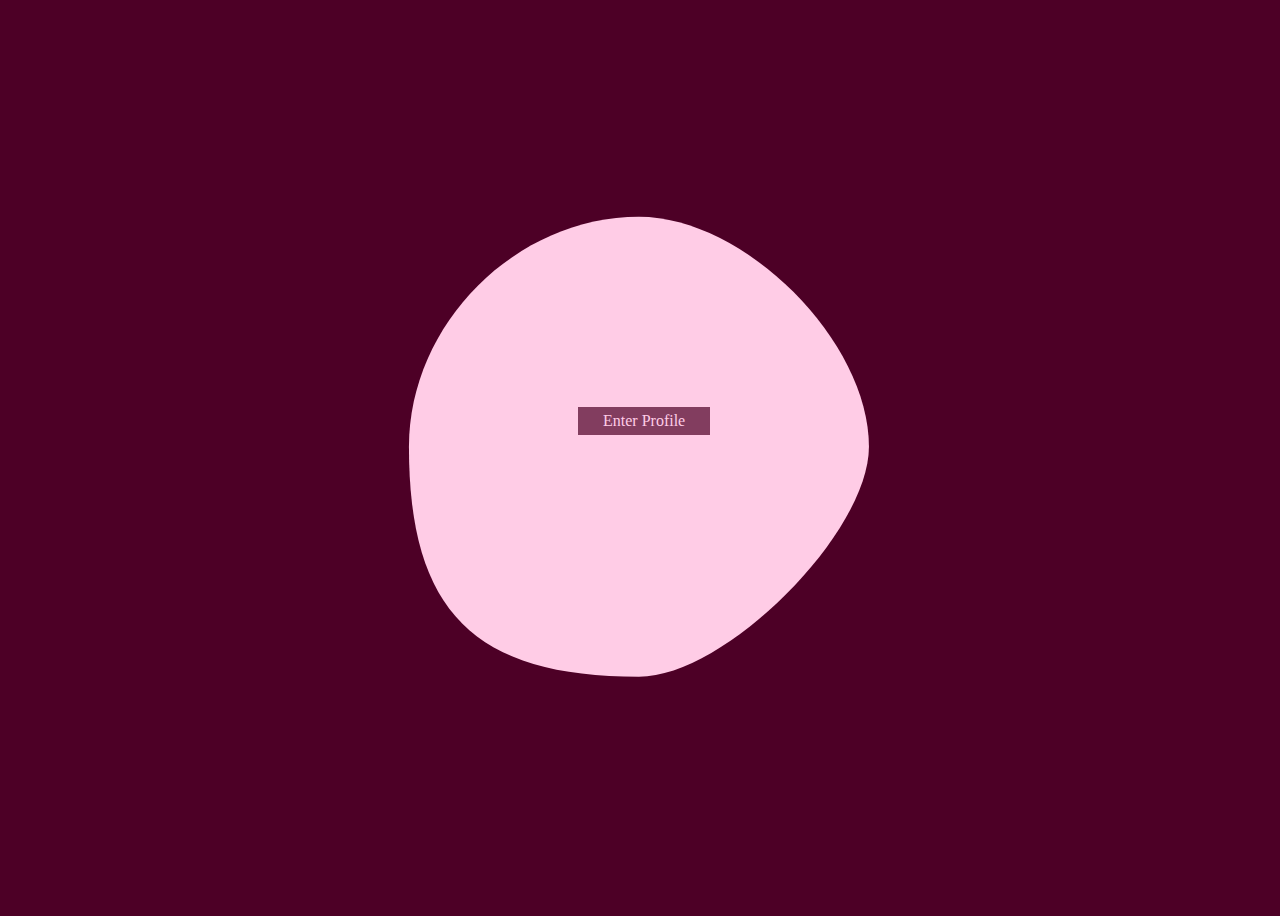
<file: index.html>
<!DOCTYPE html>
<html lang="en">

<head>
    <meta charset="UTF-8">
    <meta http-equiv="X-UA-Compatible" content="IE=edge">
    <meta name="viewport" content="width=device-width, initial-scale=1.0">
    <title>Jason Collins</title>
    <link href="https://cdn.jsdelivr.net/npm/bootstrap@5.0.0-beta2/dist/css/bootstrap.min.css" rel="stylesheet"
        integrity="sha384-BmbxuPwQa2lc/FVzBcNJ7UAyJxM6wuqIj61tLrc4wSX0szH/Ev+nYRRuWlolflfl" crossorigin="anonymous">
    <link rel="stylesheet" type="text/css" href="./index.css">
</head>

<body>
    <div class="container">
        <!-- <div class="row p-4">
            <div class="column d-flex justify-content-end">
                <a class='customButton' href="profile.html">Profile</a>
            </div>
        </div> -->
        <div class="row">
            <div class="column">
                <script src="index.js"></script>
                <a class='customButton' href="profile.html">Enter Profile</a>                
            </div>
        </div>
    </div>
    <script src="https://cdn.jsdelivr.net/npm/bootstrap@5.0.0-beta2/dist/js/bootstrap.bundle.min.js"
        integrity="sha384-b5kHyXgcpbZJO/tY9Ul7kGkf1S0CWuKcCD38l8YkeH8z8QjE0GmW1gYU5S9FOnJ0"
        crossorigin="anonymous"></script>
    </div>
</body>

</html>
</file>
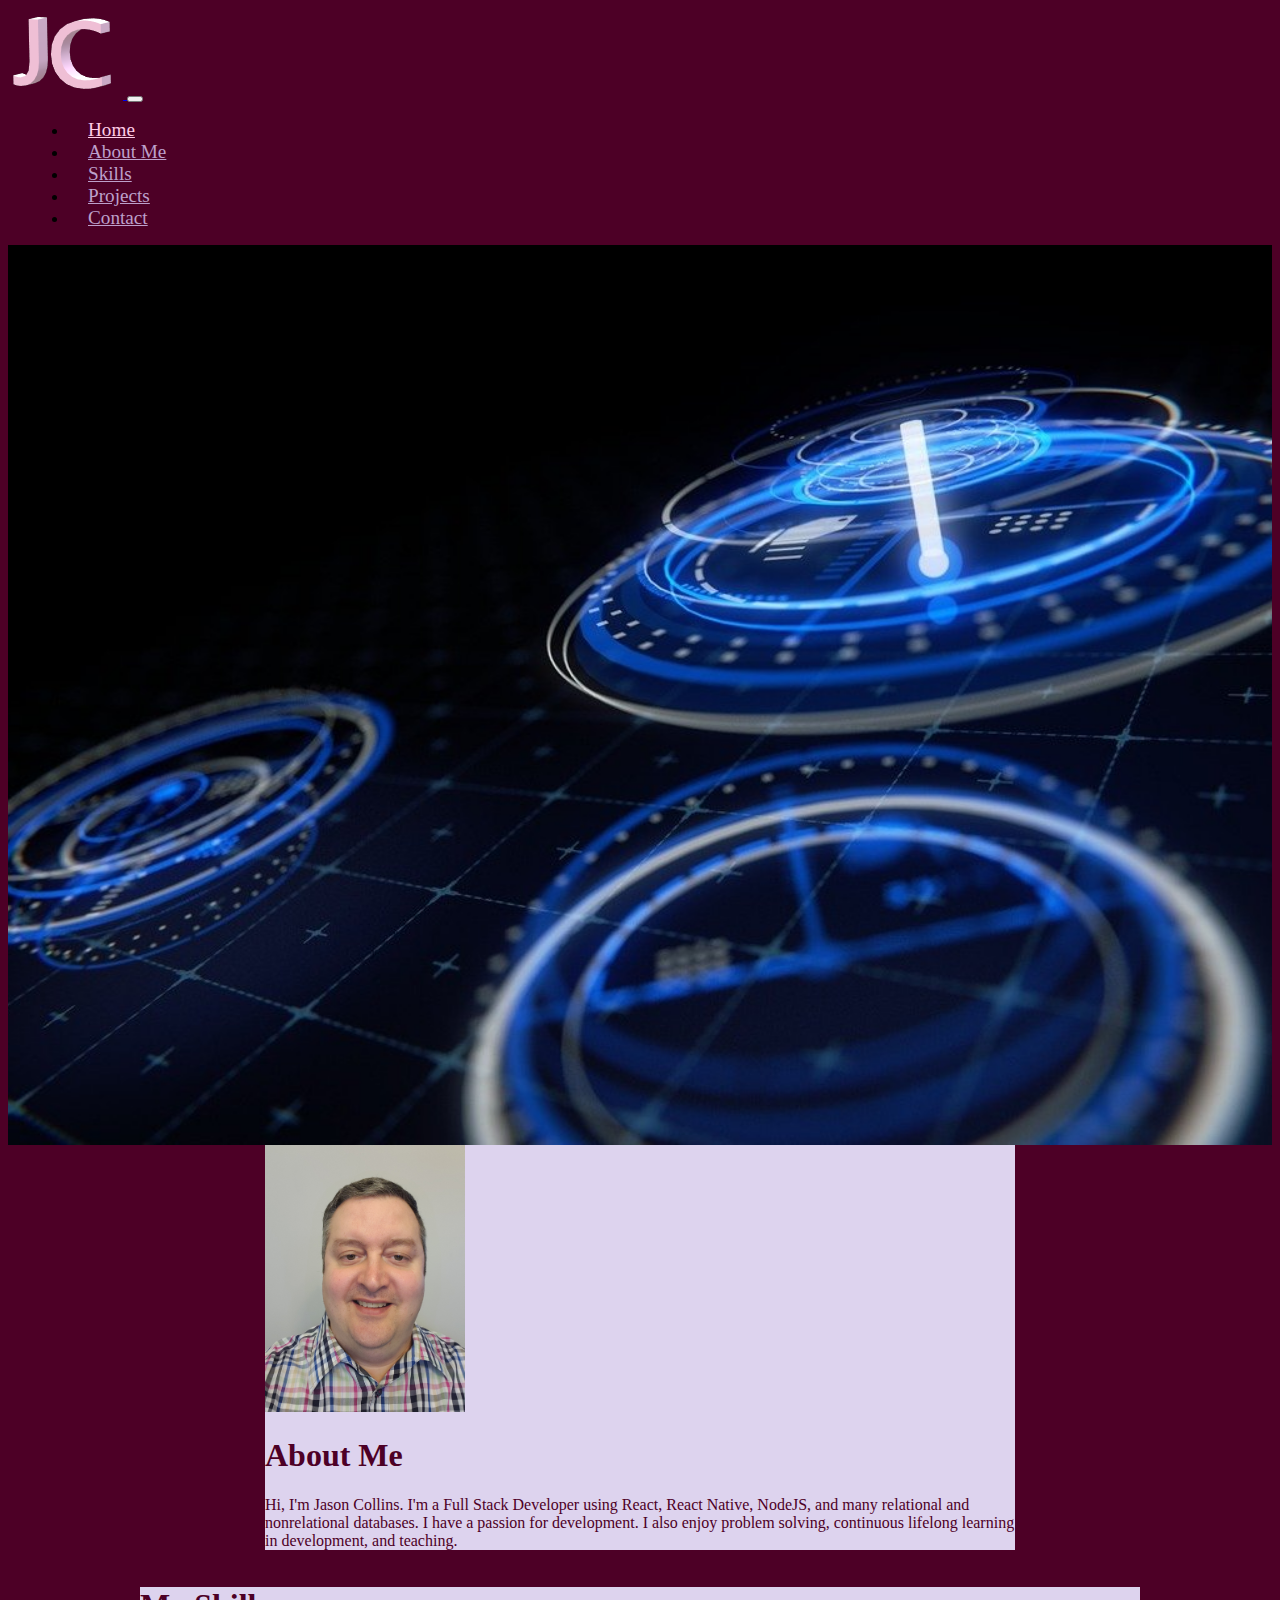
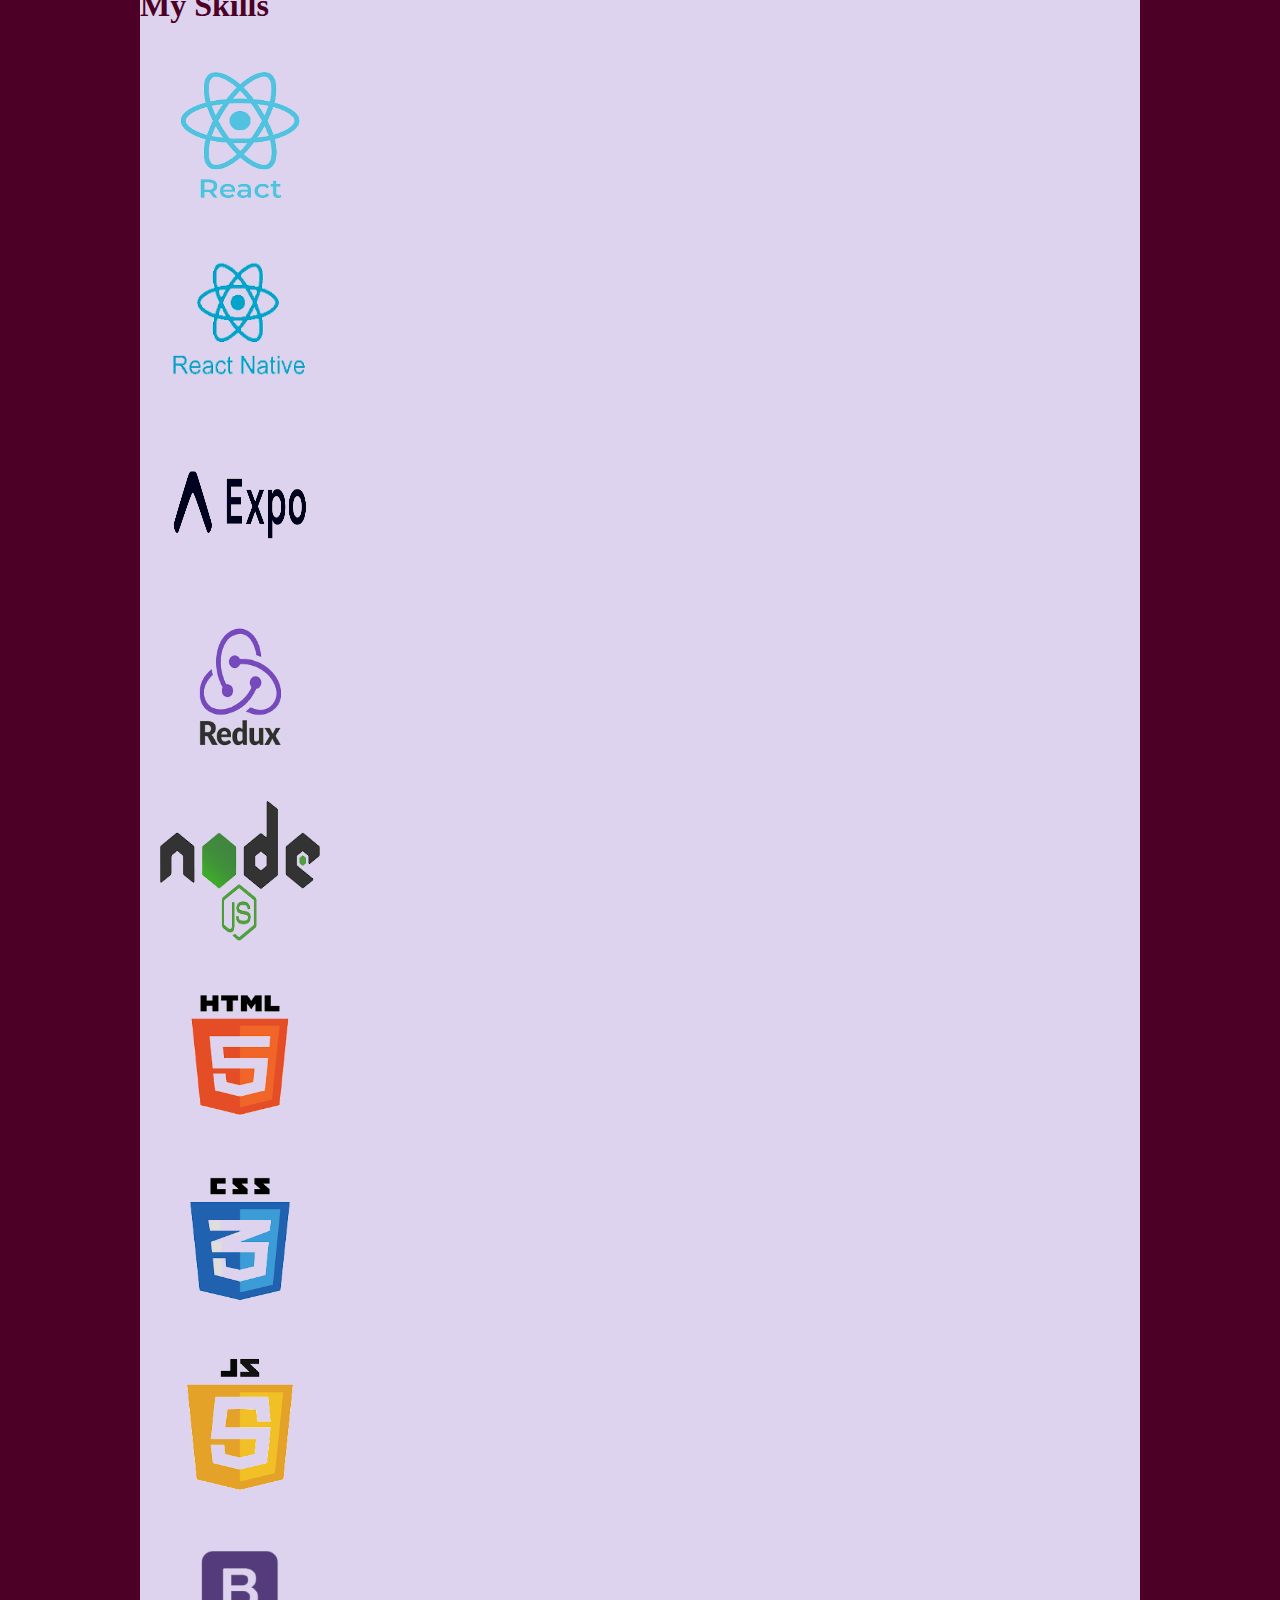
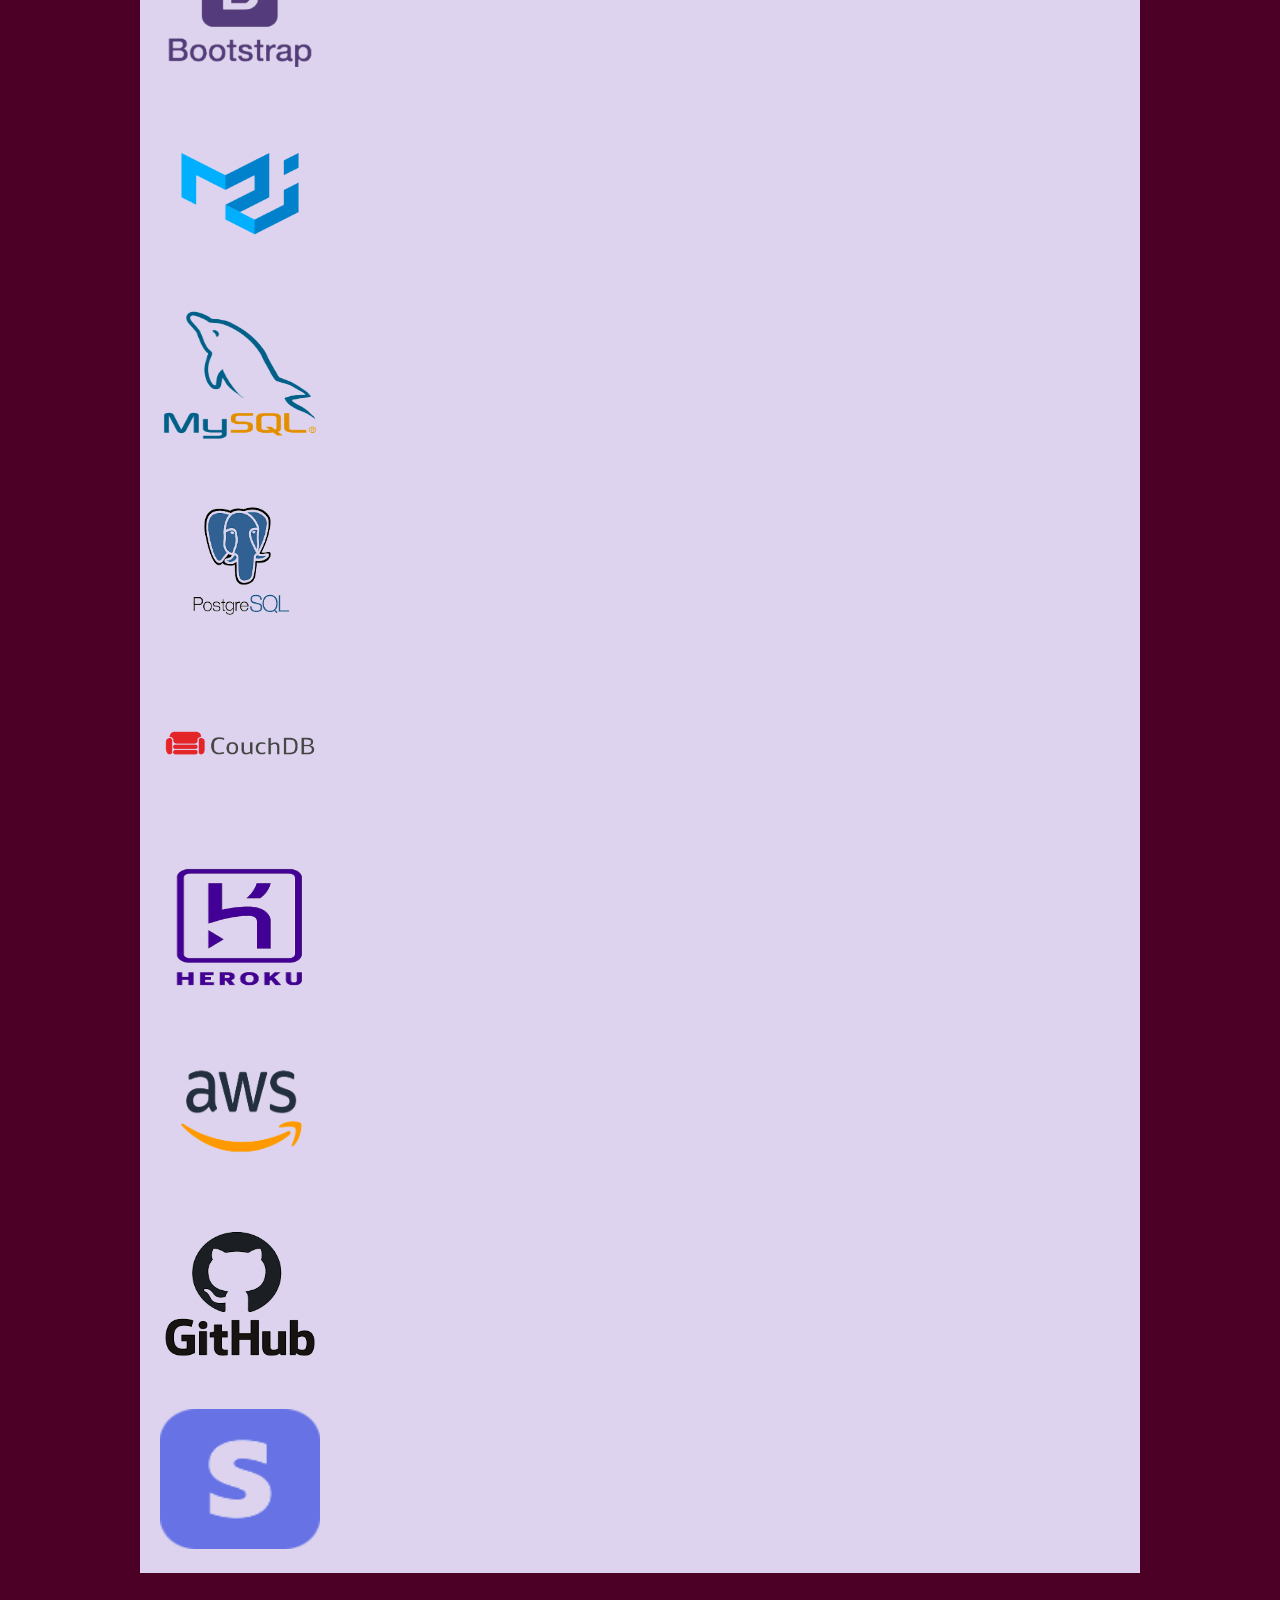
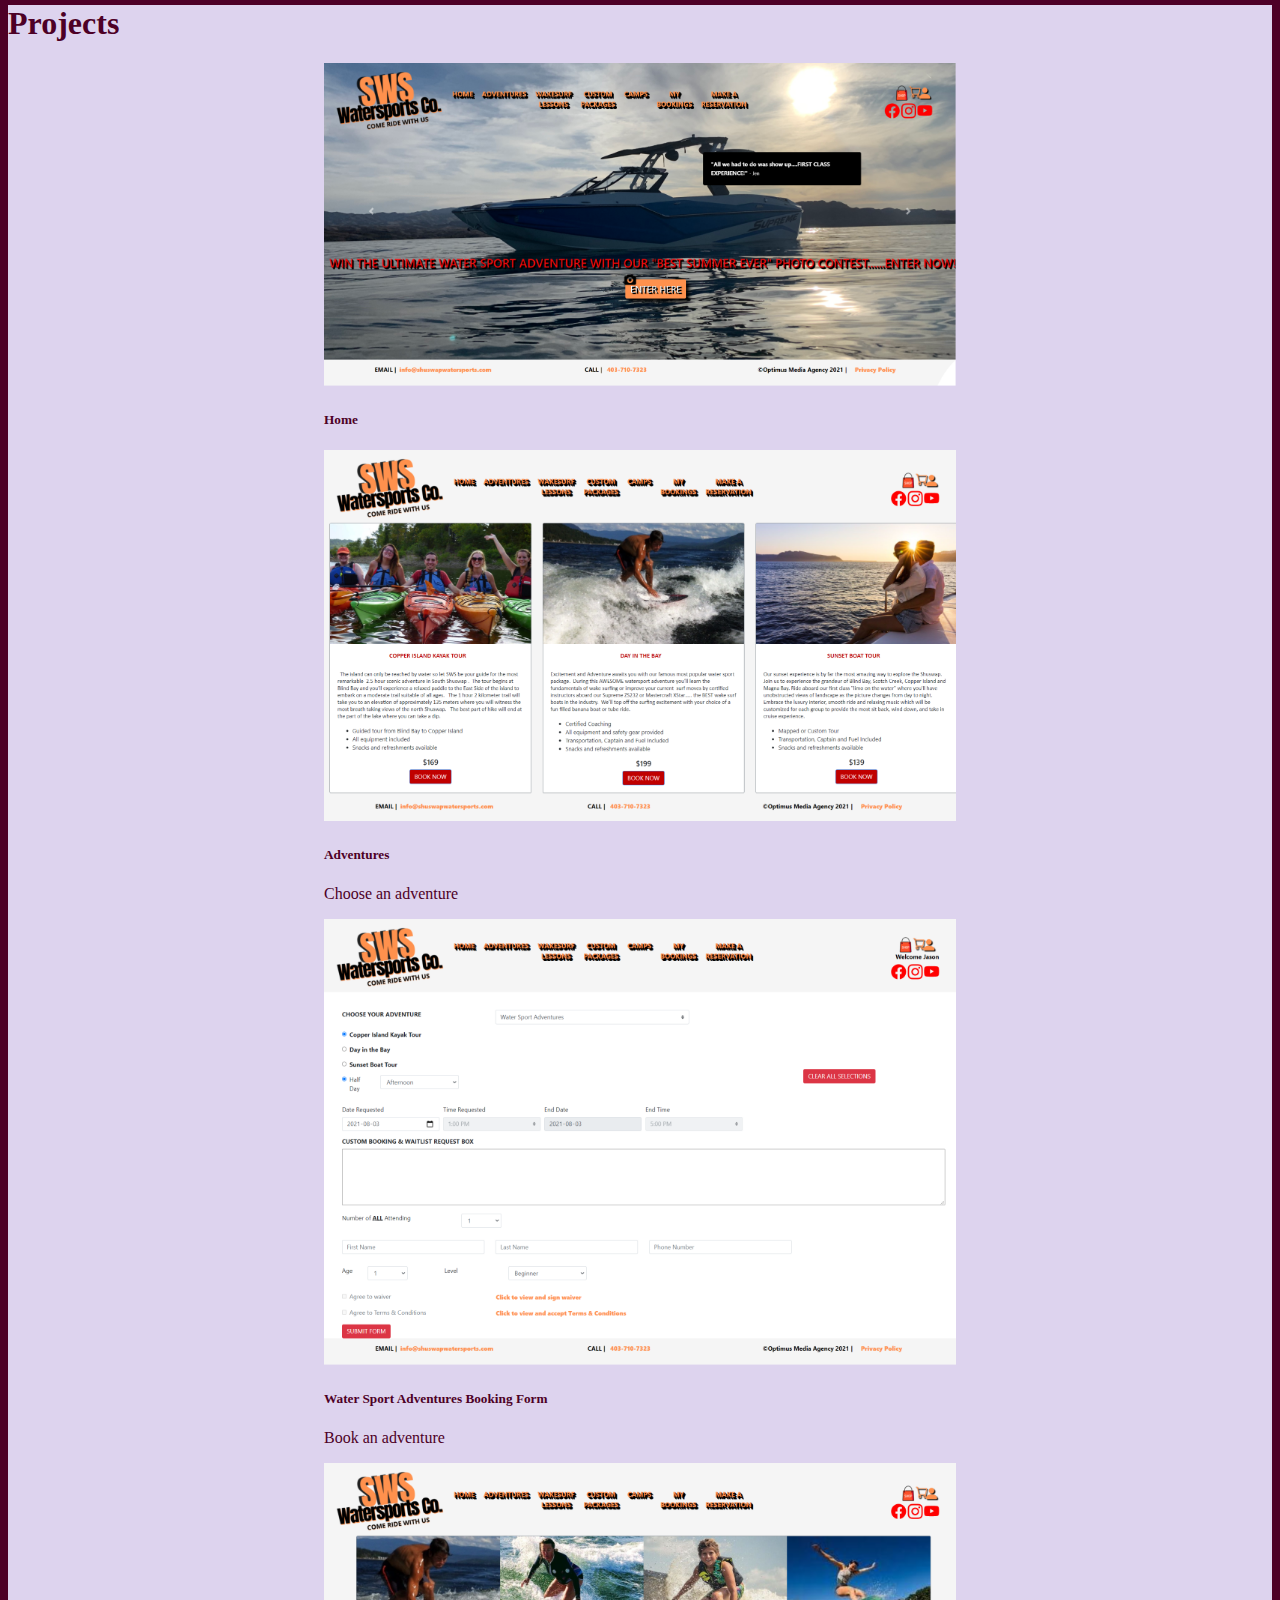
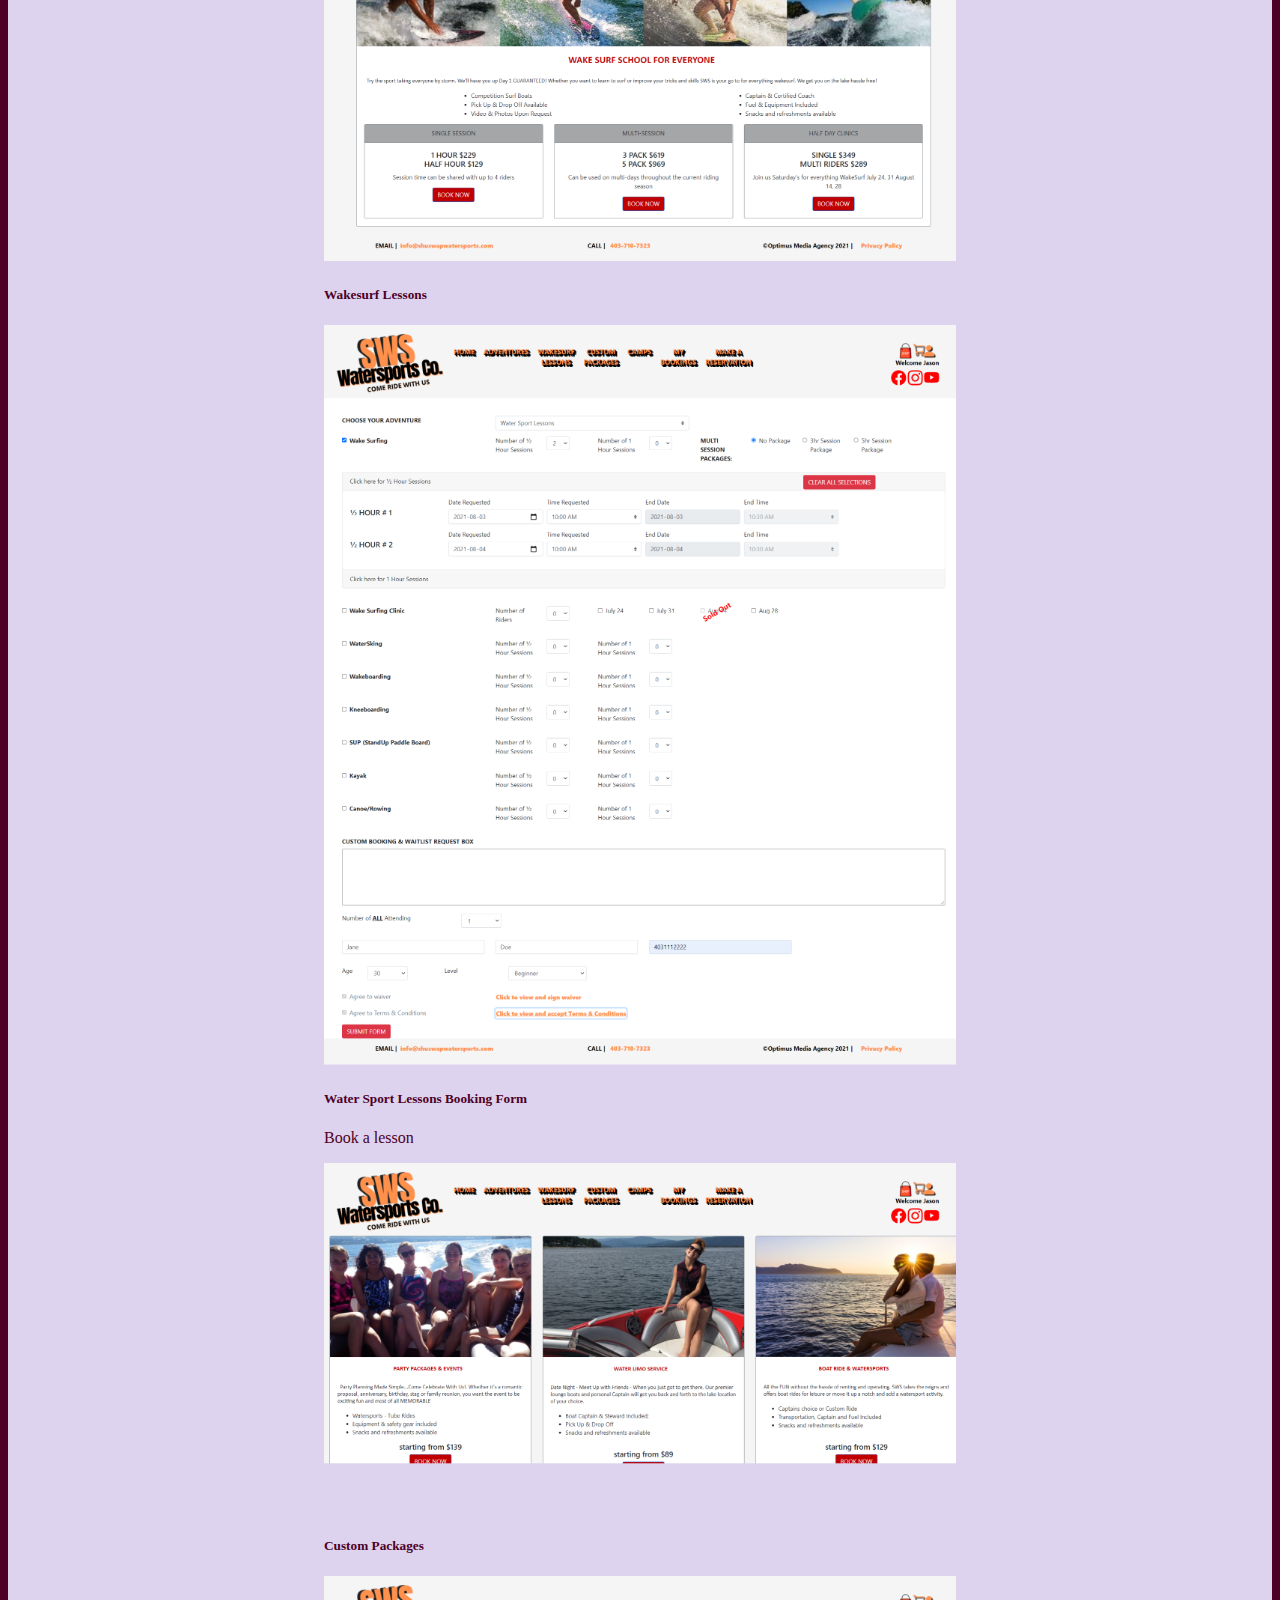
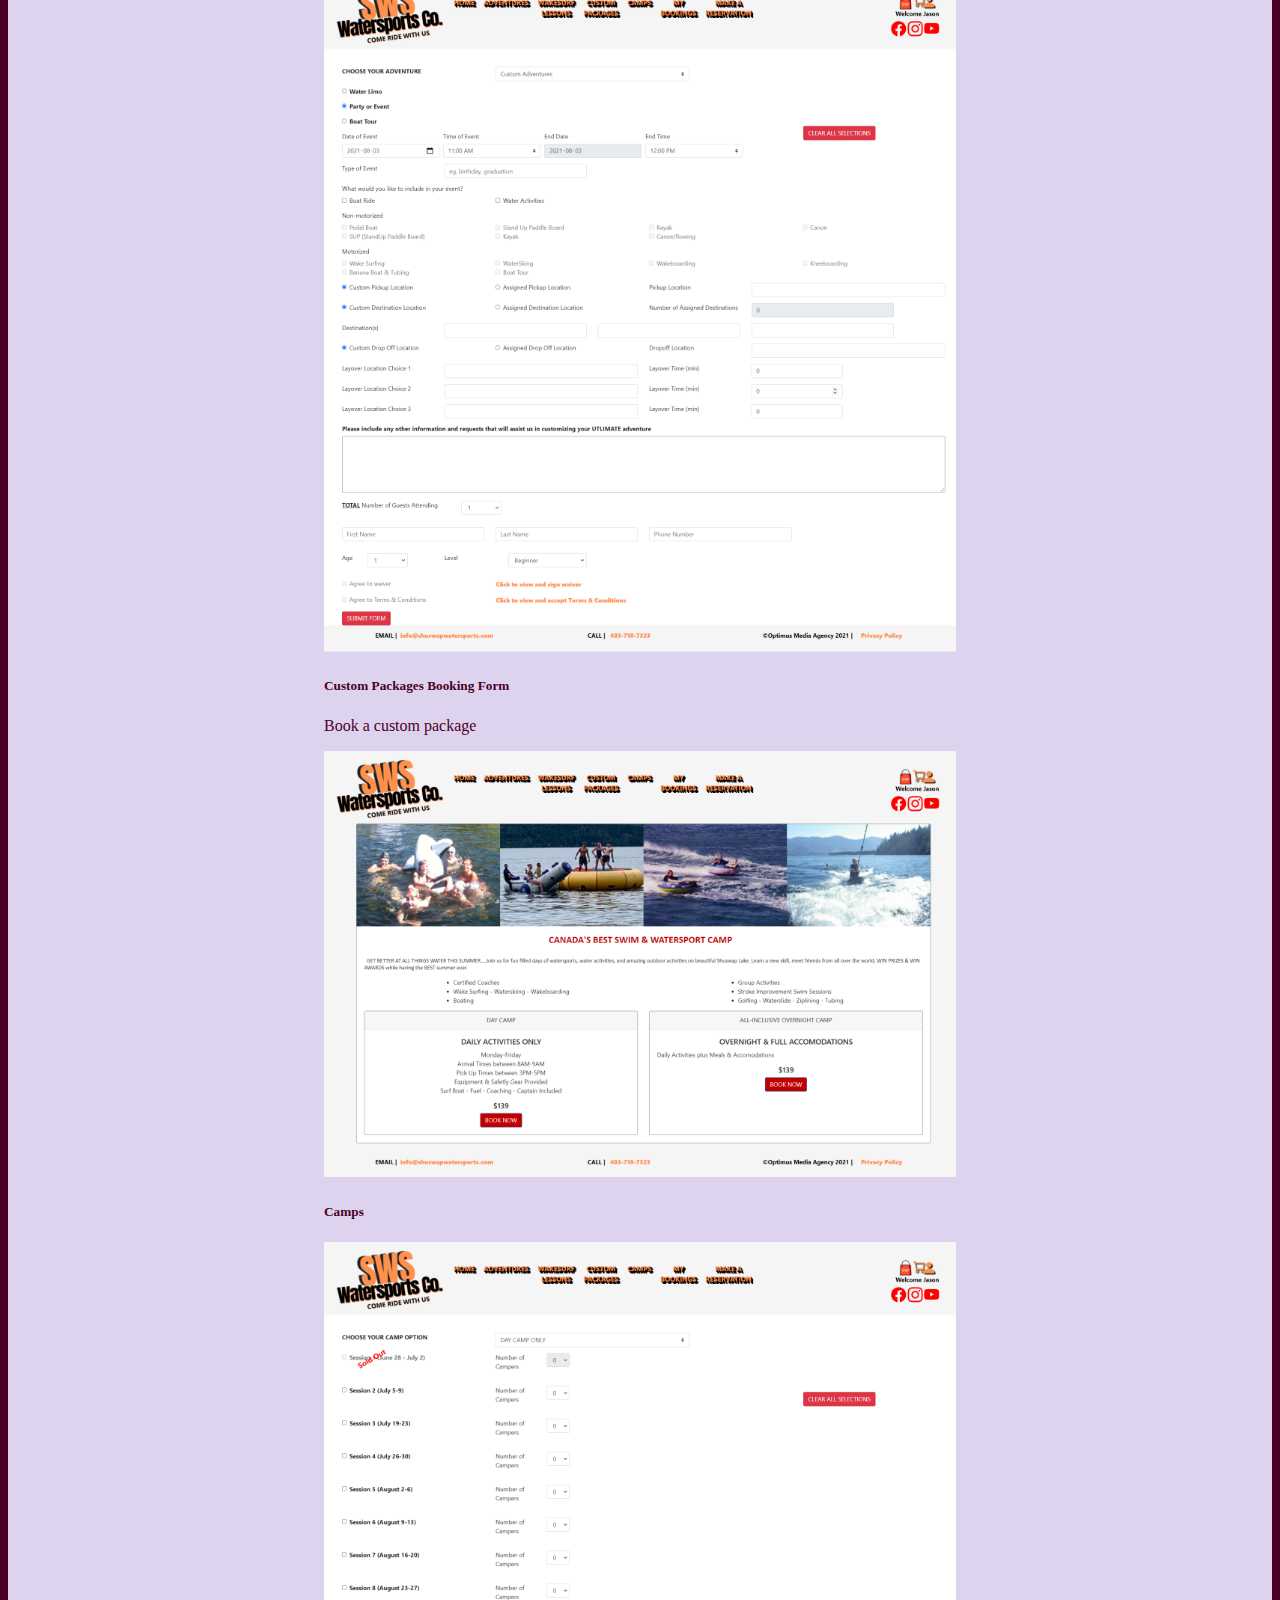
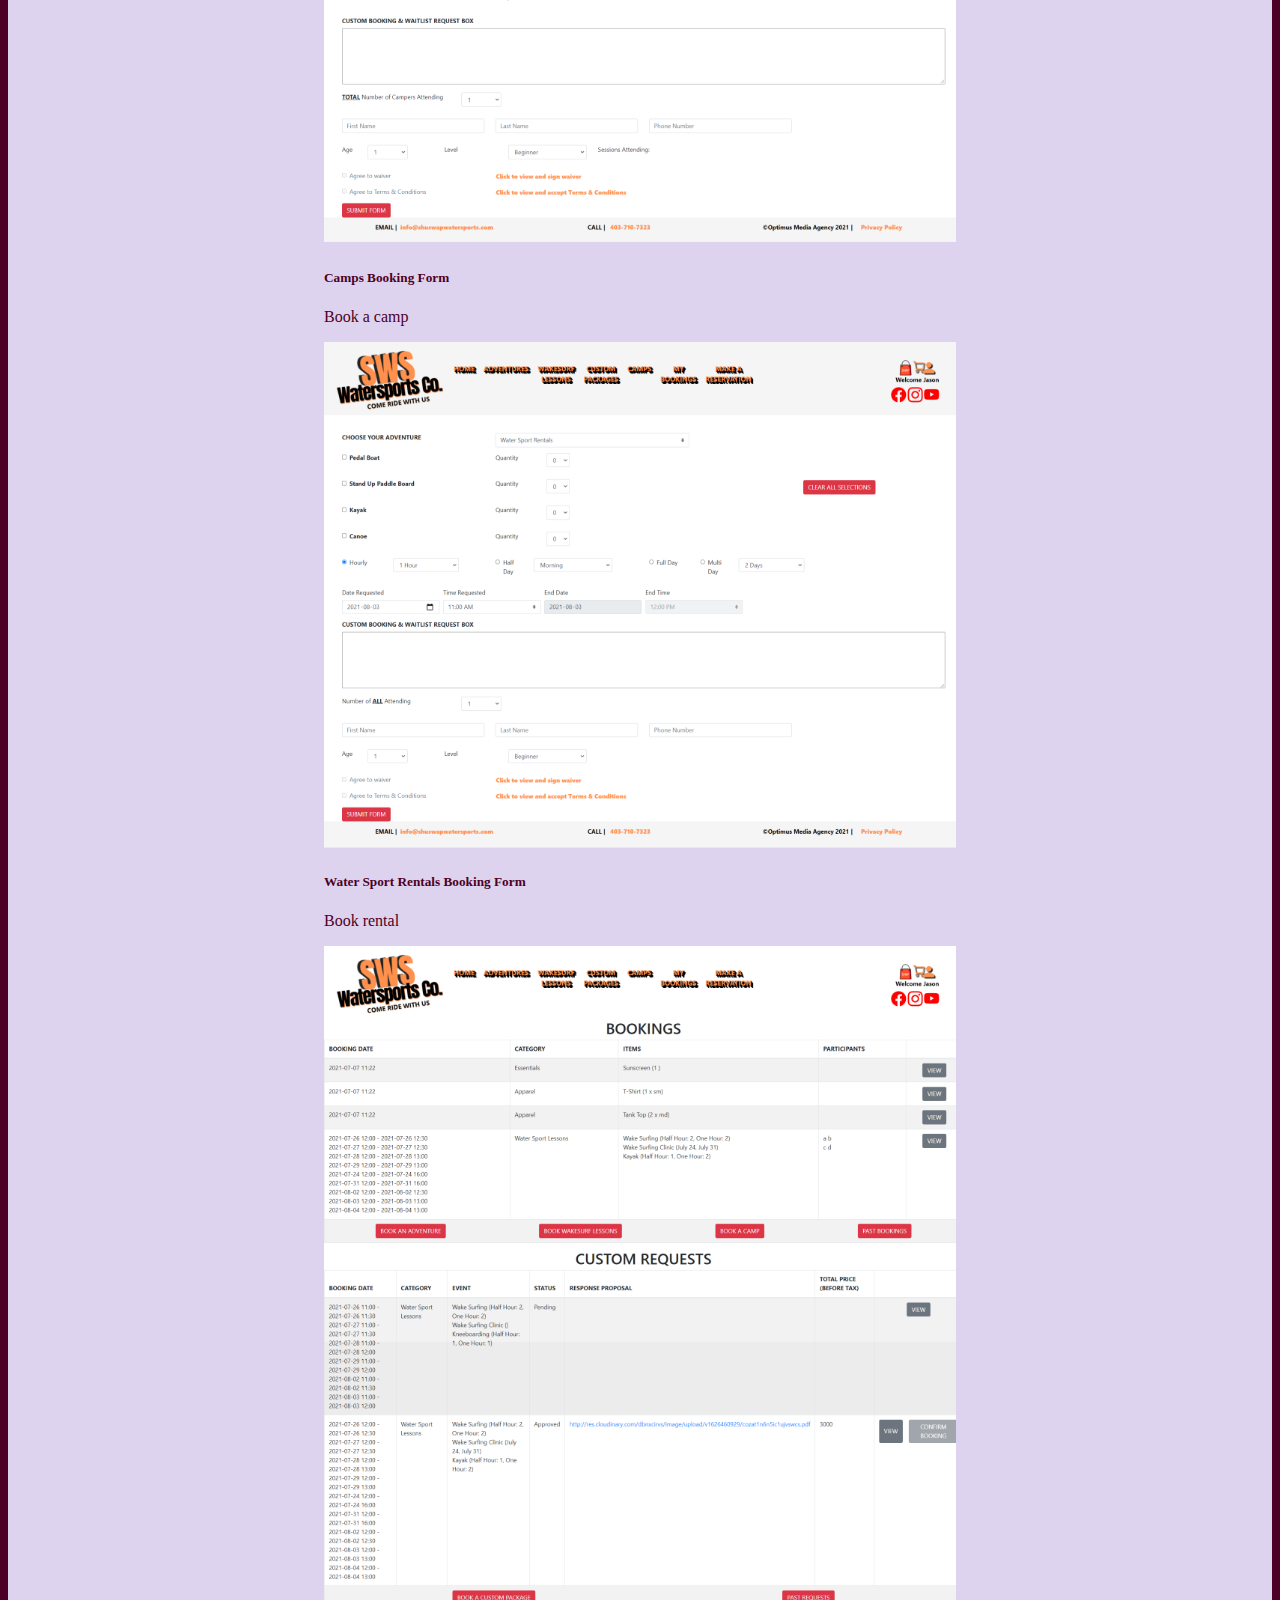
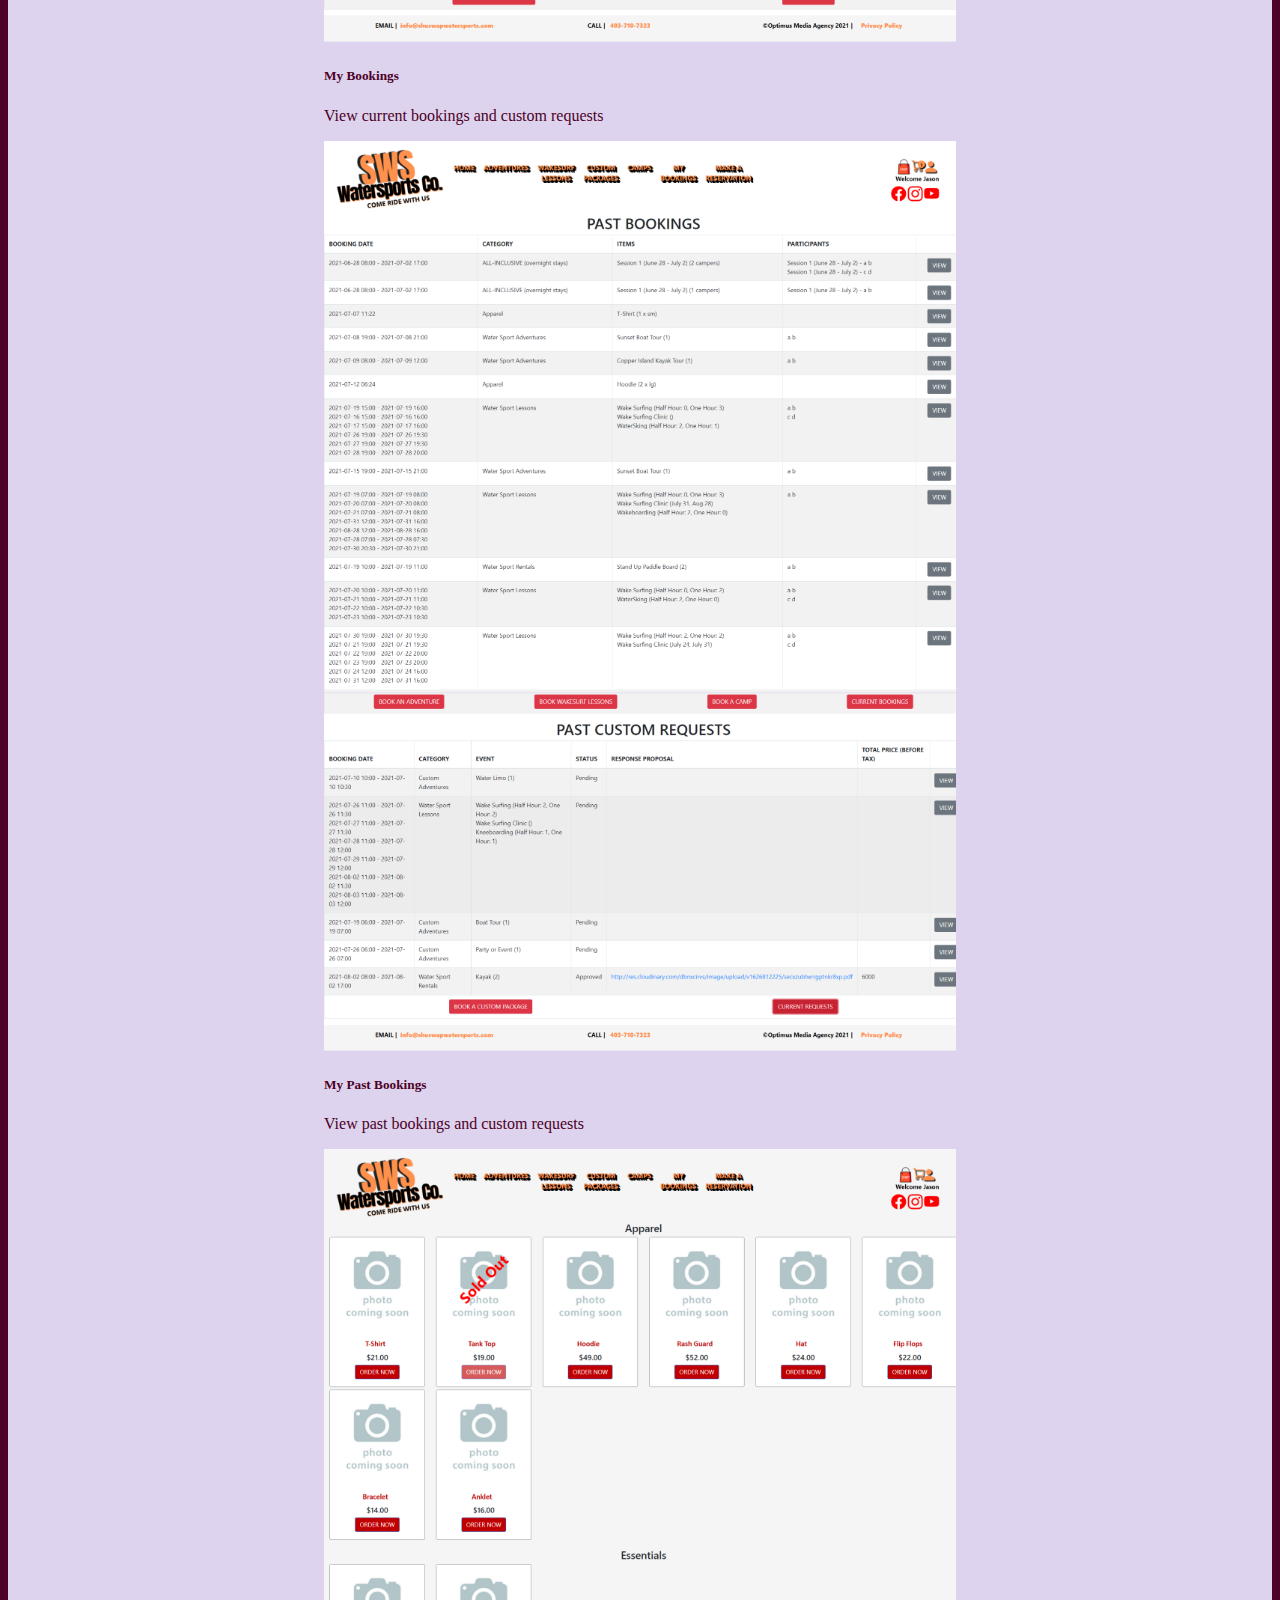
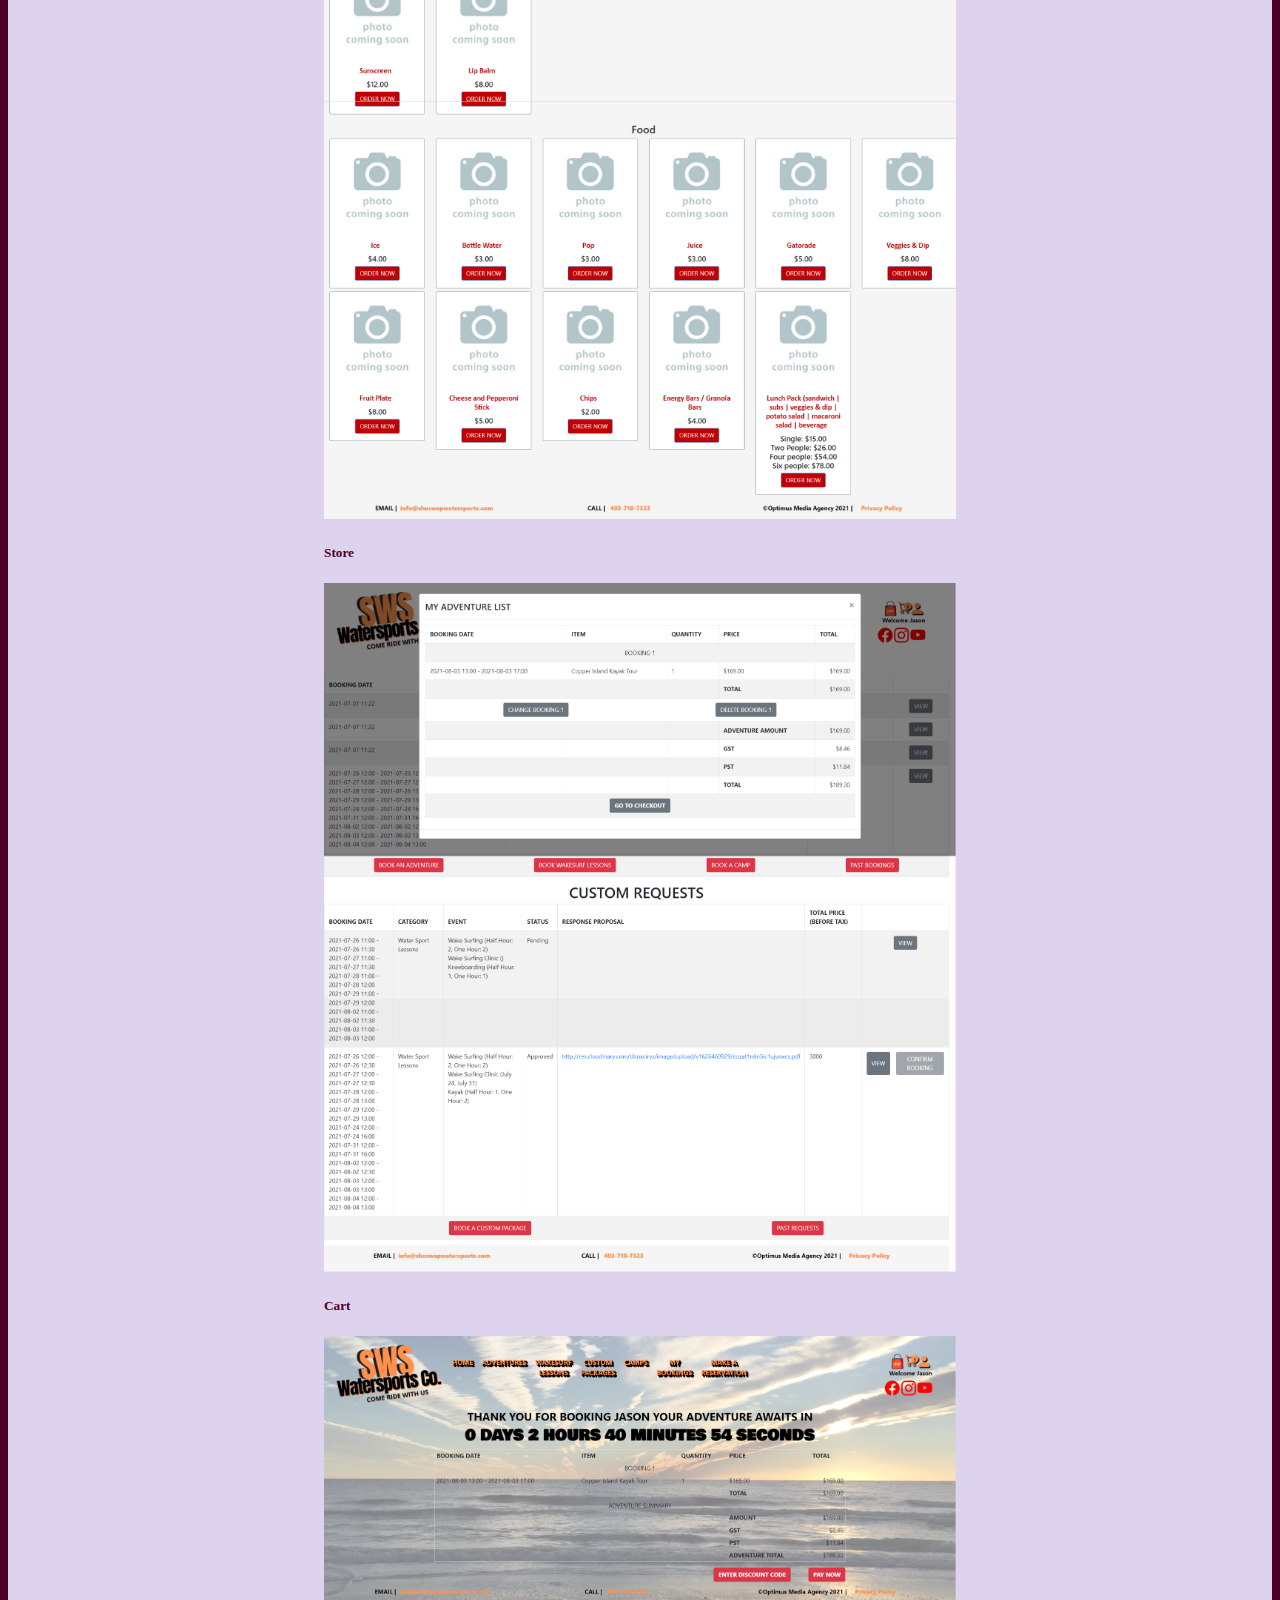
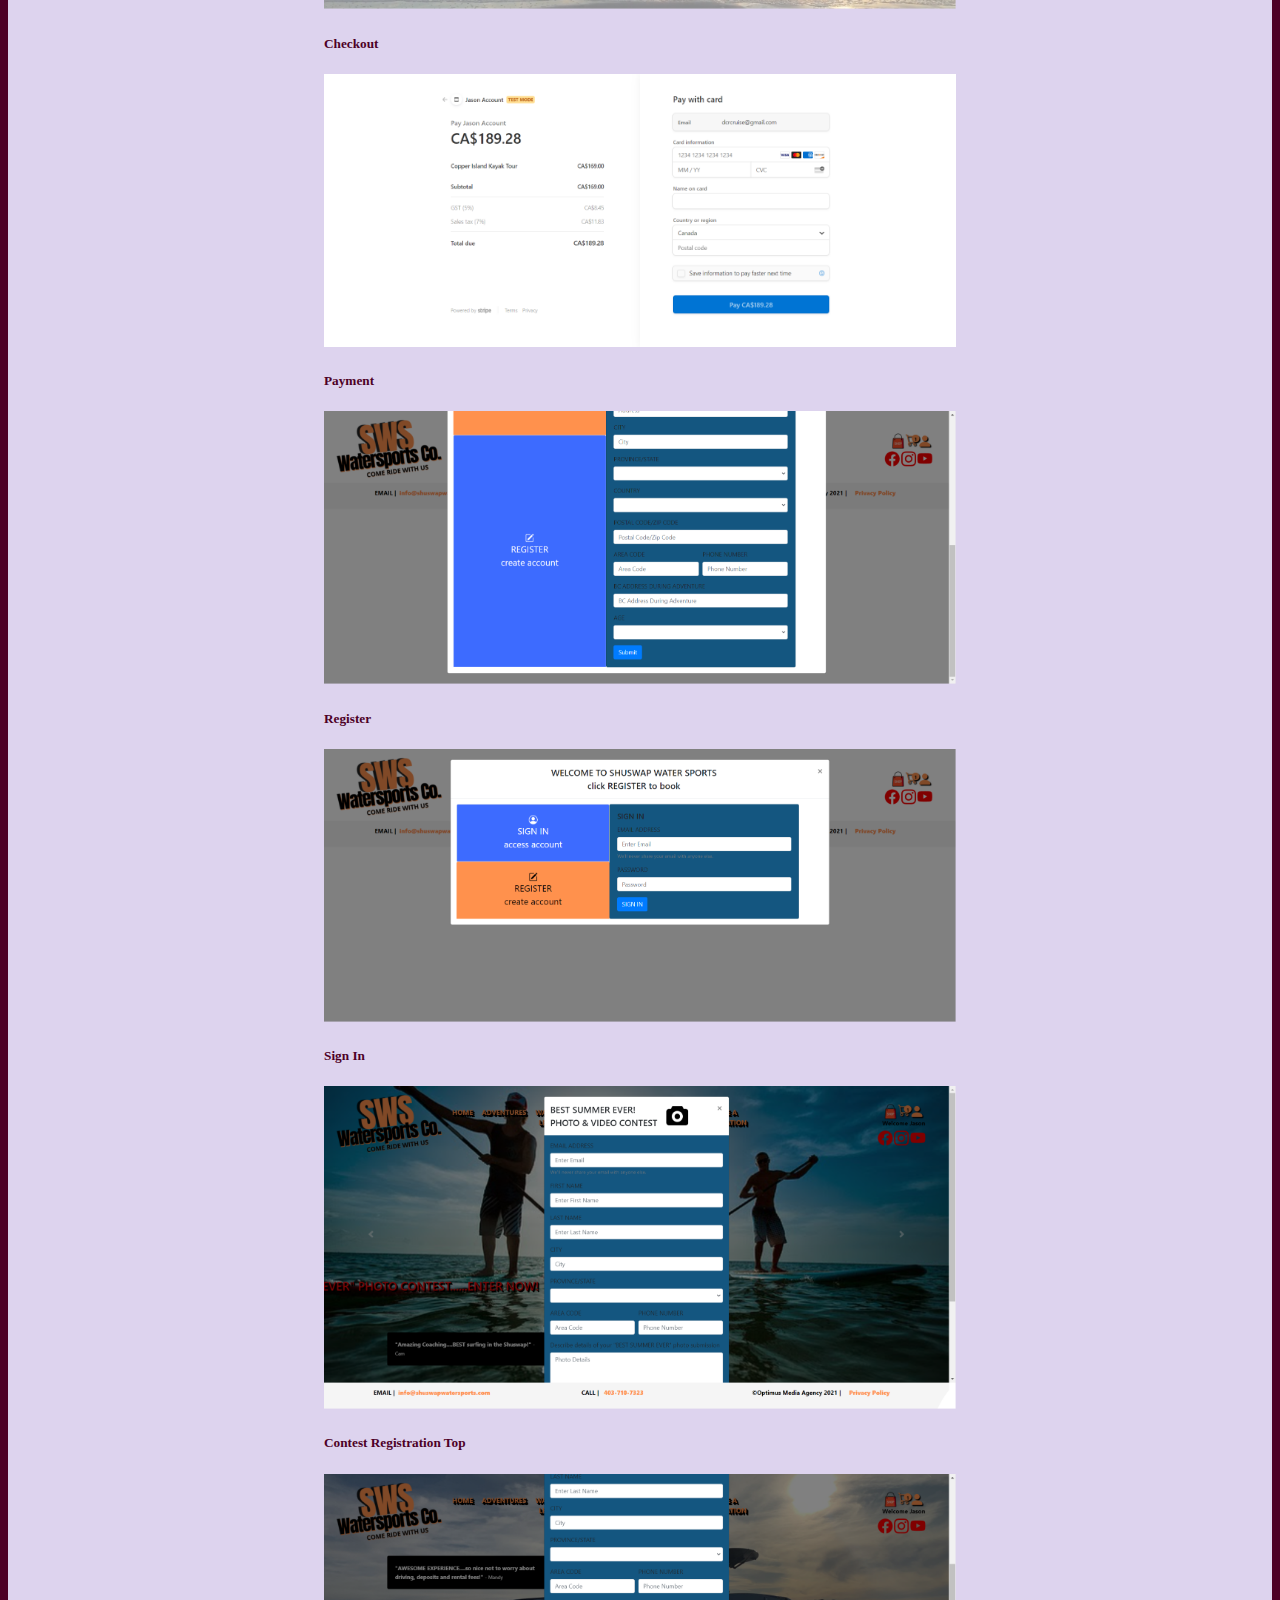
<file: profile.html>
<!DOCTYPE html>
<html lang="en">
  <head>
    <meta charset="UTF-8" />
    <meta name="viewport" content="width=device-width, initial-scale=1.0" />
    <title>My Profile</title>
    <link
      href="https://cdn.jsdelivr.net/npm/bootstrap@5.0.0-beta2/dist/css/bootstrap.min.css"
      rel="stylesheet"
      integrity="sha384-BmbxuPwQa2lc/FVzBcNJ7UAyJxM6wuqIj61tLrc4wSX0szH/Ev+nYRRuWlolflfl"
      crossorigin="anonymous"
    />
    <link rel="stylesheet" href="https://cdn.jsdelivr.net/npm/bootstrap-icons@1.4.1/font/bootstrap-icons.css">
    <link rel="stylesheet" type="text/css" href="./profile.css" />
  </head>

  <body>
    <header>
      <nav class="navbar fixed-top navbar-expand-lg navbar-light navBar pt-4">
        <div class="container-fluid">
          <a class="navbar-brand" href="#">
            <img
              src="./img/initials.png"
              alt=""
              class="d-inline-block align-top"
            />
          </a>
          <button
            class="navbar-dark navbar-toggler"
            type="button"
            data-bs-toggle="collapse"
            data-bs-target="#navbarSupportedContent"
            aria-controls="navbarSupportedContent"
            aria-expanded="false"
            aria-label="Toggle navigation"
          >
            <span class="navbar-toggler-icon"></span>
          </button>
          <div
            class="collapse navbar-collapse justify-content-end"
            id="navbarSupportedContent"
          >
            <ul class="navbar-nav mb-2 mb-lg-0">
              <li class="nav-item">
                <a id="homeLink" class="nav-link navLink" href="#">Home</a>
              </li>
              <li class="nav-item">
                <a id="aboutMeLink" class="nav-link navLink" href="#aboutMe"
                  >About Me</a
                >
              </li>
              <li class="nav-item">
                <a class="nav-link navLink" href="#skills">Skills</a>
              </li>
              <li class="nav-item">
                <a class="nav-link navLink" href="#projects">Projects</a>
              </li>
              <li class="nav-item">
                <a class="nav-link navLink" href="#contact">Contact</a>
              </li>
            </ul>
          </div>
        </div>
      </nav>
    </header>

    <main>
      <section>
        <div id="coverContainer">
          <img id="cover" src="./img/hologram.jpg" />
        </div>
      </section>

      <section>
        <span class="anchor" id="aboutMe"> </span>
        <div class="card mt-5 mb-5 aboutMeCard">
          <div class="row">
            <div class="col-md-4 ps-5 pt-5 pb-lg-5">
              <img src="./img/me.jpg" class="me" />
            </div>
            <div class="col-md-8">
              <div class="card-body pt-5 ps-4 pb-5 pe-4">
                <h1 class="card-title pb-4 text-center">About Me</h1>
                <p class="card-text">
                  Hi, I'm Jason Collins. I'm a Full Stack Developer using React,
                  React Native, NodeJS, and many relational and nonrelational databases. I have a passion for
                  development. I also enjoy problem solving, continuous lifelong
                  learning in development, and teaching.
                </p>
              </div>
            </div>
          </div>
        </div>
      </section>

      <section>
        <span class="anchor" id="skills"> </span>
        <div class="card mt-5 mb-5 pb-5 skillsCard">
          <div class="row text-center">
            <div class="col-md-12">
              <div class="card-body pt-5 ps-4 pe-4">
                <h1 class="card-title pb-4">My Skills</h1>
              </div>
            </div>
          </div>
          <div class="row row-cols-2 row-cols-md-4 g-4 text-center">
            <div class="col">
              <img src="./img/reactTransparent.png" class="skillPng" />
            </div>
            <div class="col">
              <img src="./img/reactNativeTransparent.png" class="skillPng" />
            </div>
            <div class="col">
              <img src="./img/expoTransparent.png" class="skillPng" />
            </div>
            <div class="col">
              <img src="./img/reduxTransparent.png" class="skillPng" />
            </div>
            <div class="col">
              <img src="./img/nodeTransparent.png" class="skillPng" />
            </div>
            <div class="col">
              <img src="./img/html5Transparent.png" class="skillPng" />
            </div>
            <div class="col">
              <img src="./img/css3Transparent.png" class="skillPng" />
            </div>
            <div class="col">
              <img src="./img/javascriptTransparent.png" class="skillPng" />
            </div>
            <div class="col">
              <img src="./img/bootstrapTransparent.png" class="skillPng" />
            </div>
            <div class="col">
              <img src="./img/materialUITransparent.png" class="skillPng" />
            </div>
            <div class="col">
              <img src="./img/mySQLTransparent.png" class="skillPng" />
            </div>
            <div class="col">
              <img src="./img/postgreSQLTransparent.png" class="skillPng" />
            </div>
            <div class="col">
              <img src="./img/couchDBTransparent.png" class="skillPng" />
            </div>
            <div class="col">
              <img src="./img/herokuTransparent.png" class="skillPng" />
            </div>
            <div class="col">
              <img src="./img/awsTransparent.png" class="skillPng" />
            </div>
            <div class="col">
              <img src="./img/githubTransparent.png" class="skillPng" />
            </div>
            <div class="col">
              <img src="./img/stripeTransparent.png" class="skillPng" />
            </div>            
          </div>
        </div>
      </section>

      <section>
        <span class="anchor" id="projects"> </span>
        <div class="card mt-5 mb-5 projectCard">
          <div class="row">
            <h1 class="card-title pt-4 pb-4 text-center">Projects</h1>
          </div>
          <div class="row ps-3">
            <div
              id="schuswapWaterSportsCarouselFade"
              class="col-md-6 carousel slide carousel-fade pt-5 pb-lg-5 projectCarousel"
              data-bs-ride="carousel"
            >
              <div class="carousel-inner">
                <div class="carousel-item active ps-md-3 pe-3">
                  <img
                    src="./img/projects/Shuswap Water Sports/Home.png"
                    class="d-block w-100 projectSlide"
                    alt="Home"
                  />
                  <div class="carousel-caption d-md-block">
                    <h5>Home</h5>
                    <p></p>
                  </div>
                </div>
                <div class="carousel-item ps-md-3 pe-3">
                  <img
                    src="./img/projects/Shuswap Water Sports/Adventures.png"
                    class="d-block w-100 projectSlide"
                    alt="Adventures"
                  />
                  <div class="carousel-caption d-md-block">
                    <h5>Adventures</h5>
                    <p>Choose an adventure</p>
                  </div>
                </div>
                <div class="carousel-item ps-md-3 pe-3">
                  <img
                    src="./img/projects/Shuswap Water Sports/Water Sport Adventures Booking Form.png"
                    class="d-block w-100 projectSlide"
                    alt="Adventures Booking Form"
                  />
                  <div class="carousel-caption d-md-block">
                    <h5>Water Sport Adventures Booking Form</h5>
                    <p>Book an adventure</p>
                  </div>
                </div>
                <div class="carousel-item ps-md-3 pe-3">
                    <img
                      src="./img/projects/Shuswap Water Sports/Wakesurf Lessons.png"
                      class="d-block w-100 projectSlide"
                      alt="Wakesurf Lessons"
                    />
                    <div class="carousel-caption d-md-block">
                      <h5>Wakesurf Lessons</h5>
                    </div>
                  </div>
                  <div class="carousel-item ps-md-3 pe-3">
                    <img
                      src="./img/projects/Shuswap Water Sports/Wakesurf Lessons Booking Form.png"
                      class="d-block w-100 projectSlide"
                      alt="Wakesurf Lessons Booking Form"
                    />
                    <div class="carousel-caption d-md-block">
                      <h5>Water Sport Lessons Booking Form</h5>
                      <p>Book a lesson</p>
                    </div>
                  </div>

                  <div class="carousel-item ps-md-3 pe-3">
                    <img
                      src="./img/projects/Shuswap Water Sports/Custom Packages.png"
                      class="d-block w-100 projectSlide"
                      alt="Custom Packages"
                    />
                    <div class="carousel-caption d-md-block">
                      <h5>Custom Packages</h5>
                      <p></p>
                    </div>
                  </div>

                  <div class="carousel-item ps-md-3 pe-3">
                    <img
                      src="./img/projects/Shuswap Water Sports/Custom Packages Booking Form.png"
                      class="d-block w-100 projectSlide"
                      alt="Custom Packages Booking Form"
                    />
                    <div class="carousel-caption d-md-block">
                      <h5>Custom Packages Booking Form</h5>
                      <p>Book a custom package</p>
                    </div>
                  </div>

                  <div class="carousel-item ps-md-3 pe-3">
                    <img
                      src="./img/projects/Shuswap Water Sports/Camps.png"
                      class="d-block w-100 projectSlide"
                      alt="Camps"
                    />
                    <div class="carousel-caption d-md-block">
                      <h5>Camps</h5>
                      <p></p>
                    </div>
                  </div>

                  <div class="carousel-item ps-md-3 pe-3">
                    <img
                      src="./img/projects/Shuswap Water Sports/Camps Booking Form.png"
                      class="d-block w-100 projectSlide"
                      alt="Camps Booking Form"
                    />
                    <div class="carousel-caption d-md-block">
                      <h5>Camps Booking Form</h5>
                      <p>Book a camp</p>
                    </div>
                  </div>

                  <div class="carousel-item ps-md-3 pe-3">
                    <img
                      src="./img/projects/Shuswap Water Sports/Water Sport Rentals Booking Form.png"
                      class="d-block w-100 projectSlide"
                      alt="Water Sport Rentals Booking Form"
                    />
                    <div class="carousel-caption d-md-block">
                      <h5>Water Sport Rentals Booking Form</h5>
                      <p>Book rental</p>
                    </div>
                  </div>                  

                  <div class="carousel-item ps-md-3 pe-3">
                    <img
                      src="./img/projects/Shuswap Water Sports/My Bookings.png"
                      class="d-block w-100 projectSlide"
                      alt="My Bookings"
                    />
                    <div class="carousel-caption d-md-block">
                      <h5>My Bookings</h5>
                      <p>View current bookings and custom requests</p>
                    </div>
                  </div>

                  <div class="carousel-item ps-md-3 pe-3">
                    <img
                      src="./img/projects/Shuswap Water Sports/My Past Bookings.png"
                      class="d-block w-100 projectSlide"
                      alt="My Past Bookings"
                    />
                    <div class="carousel-caption d-md-block">
                      <h5>My Past Bookings</h5>
                      <p>View past bookings and custom requests</p>
                    </div>
                  </div>

                  <div class="carousel-item ps-md-3 pe-3">
                    <img
                      src="./img/projects/Shuswap Water Sports/Store.png"
                      class="d-block w-100 projectSlide"
                      alt="Store"
                    />
                    <div class="carousel-caption d-md-block">
                      <h5>Store</h5>
                      <p></p>
                    </div>
                  </div>

                  <div class="carousel-item ps-md-3 pe-3">
                    <img
                      src="./img/projects/Shuswap Water Sports/Cart.png"
                      class="d-block w-100 projectSlide"
                      alt="Cart"
                    />
                    <div class="carousel-caption d-md-block">
                      <h5>Cart</h5>
                      <p></p>
                    </div>
                  </div>                  

                  <div class="carousel-item ps-md-3 pe-3">
                    <img
                      src="./img/projects/Shuswap Water Sports/Checkout.png"
                      class="d-block w-100 projectSlide"
                      alt="Checkout"
                    />
                    <div class="carousel-caption d-md-block">
                      <h5>Checkout</h5>
                      <p></p>
                    </div>
                  </div>

                  <div class="carousel-item ps-md-3 pe-3">
                    <img
                      src="./img/projects/Shuswap Water Sports/Pay Now.png"
                      class="d-block w-100 projectSlide"
                      alt="Payment"
                    />
                    <div class="carousel-caption d-md-block">
                      <h5>Payment</h5>
                      <p></p>
                    </div>
                  </div>
                  
                  <div class="carousel-item ps-md-3 pe-3">
                    <img
                      src="./img/projects/Shuswap Water Sports/Register.png"
                      class="d-block w-100 projectSlide"
                      alt="Register"
                    />
                    <div class="carousel-caption d-md-block">
                      <h5>Register</h5>
                      <p></p>
                    </div>
                  </div>                    

                  <div class="carousel-item ps-md-3 pe-3">
                    <img
                      src="./img/projects/Shuswap Water Sports/Sign In.png"
                      class="d-block w-100 projectSlide"
                      alt="Sign In"
                    />
                    <div class="carousel-caption d-md-block">
                      <h5>Sign In</h5>
                      <p></p>
                    </div>
                  </div>

                  <div class="carousel-item ps-md-3 pe-3">
                    <img
                      src="./img/projects/Shuswap Water Sports/Contest Registration.png"
                      class="d-block w-100 projectSlide"
                      alt="Contest Registration"
                    />
                    <div class="carousel-caption d-md-block">
                      <h5>Contest Registration Top</h5>
                      <p></p>
                    </div>
                  </div>                   

                  <div class="carousel-item ps-md-3 pe-3">
                    <img
                      src="./img/projects/Shuswap Water Sports/Contest Registration Bottom.png"
                      class="d-block w-100 projectSlide"
                      alt="Contest Registration Bottom"
                    />
                    <div class="carousel-caption d-md-block">
                      <h5>Contest Registration Bottom</h5>
                      <p></p>
                    </div>
                  </div> 

                  <div class="carousel-item ps-md-3 pe-3">
                    <img
                      src="./img/projects/Shuswap Water Sports/Admin Sign In.png"
                      class="d-block w-100 projectSlide"
                      alt="Admin Sign In"
                    />
                    <div class="carousel-caption d-md-block">
                      <h5>Admin Sign In</h5>
                      <p></p>
                    </div>
                  </div>    
                  
                  <div class="carousel-item ps-md-3 pe-3">
                    <img
                      src="./img/projects/Shuswap Water Sports/Admin Calendar.png"
                      class="d-block w-100 projectSlide"
                      alt="Admin Calendar"
                    />
                    <div class="carousel-caption d-md-block">
                      <h5>Admin Calendar</h5>
                      <p></p>
                    </div>
                  </div>                    

                  <div class="carousel-item ps-md-3 pe-3">
                    <img
                      src="./img/projects/Shuswap Water Sports/Admin Custom Requests.png"
                      class="d-block w-100 projectSlide"
                      alt="Admin Custom Requests"
                    />
                    <div class="carousel-caption d-md-block">
                      <h5>Admin Custom Requests</h5>
                      <p></p>
                    </div>
                  </div> 


                  <div class="carousel-item ps-md-3 pe-3">
                    <img
                      src="./img/projects/Shuswap Water Sports/Admin Store Orders.png"
                      class="d-block w-100 projectSlide"
                      alt="Admin Store Orders"
                    />
                    <div class="carousel-caption d-md-block">
                      <h5>Admin Store Orders</h5>
                      <p></p>
                    </div>
                  </div>

                  <div class="carousel-item ps-md-3 pe-3">
                    <img
                      src="./img/projects/Shuswap Water Sports/Admin Contests.png"
                      class="d-block w-100 projectSlide"
                      alt="Admin Contests"
                    />
                    <div class="carousel-caption d-md-block">
                      <h5>Admin Contests</h5>
                      <p></p>
                    </div>
                  </div>                  

                </div>
              <button
                class="carousel-control-prev"
                type="button"
                data-bs-target="#schuswapWaterSportsCarouselFade"
                data-bs-slide="prev"
              >
                <span
                  class="carousel-control-prev-icon"
                  aria-hidden="true"
                ></span>
                <span class="visually-hidden">Previous</span>
              </button>
              <button
                class="carousel-control-next"
                type="button"
                data-bs-target="#schuswapWaterSportsCarouselFade"
                data-bs-slide="next"
              >
                <span
                  class="carousel-control-next-icon"
                  aria-hidden="true"
                ></span>
                <span class="visually-hidden">Next</span>
              </button>
            </div>
            <div class="col-md-6">
              <div class="card-body pt-5 ps-4 pb-5 pe-4">
                <h2 class="card-title pb-4">Shuswap Water Sports</h2>
                <p class="card-text">
                  This application allows users to book water sports (adventures, camps, custom packages and rentals) in the Shuswap.
                </p>
                <p class="card-text">
                  <i><b>Technologies used:</b></i> React, Bootstrap, Redux, Stripe, NodeJS, MongoDB
                </p>
                <p class="card-text">
                  <i><b>Github repository:</b></i>
                  <span>Available upon request</span>
                </p>
                <p class="card-text">
                  <i><b>Production Url:</b></i>
                  <span>Coming soon</span>
                </p>                
              </div>
            </div>
          </div>
        </div>

        <div class="card mt-5 mb-5 projectCard">
          <div class="row ps-3">
            <div
              id="artiziaCarouselFade"
              class="col-md-6 carousel slide carousel-fade pt-5 pb-lg-5 projectCarousel"
              data-bs-ride="carousel"
            >
              <div class="carousel-inner">
                <div class="carousel-item active">
                  <img
                    src="./img/projects/Artizia/Home Top.png"
                    class="d-block w-50 projectSlide mobileSlide"
                    alt="Home Top"
                  />
                  <div class="carousel-caption d-md-block">
                    <h5>Top of Home</h5>
                    <p>
                      Allows search for specific items, and shows search result
                      items listed by category
                    </p>
                  </div>
                </div>
                <div class="carousel-item">
                  <img
                    src="./img/projects/Artizia/Home Bottom.png"
                    class="d-block w-50 projectSlide mobileSlide"
                    alt="Home Bottom"
                  />
                  <div class="carousel-caption d-md-block">
                    <h5>Results on Home</h5>
                    <p>Search result items listed by category</p>
                  </div>
                </div>
                <div class="carousel-item">
                  <img
                    src="./img/projects/Artizia/Advanced Search Top.png"
                    class="d-block w-50 projectSlide mobileSlide"
                    alt="Advanced Search Top"
                  />
                  <div class="carousel-caption d-md-block">
                    <h5>Top of Advanced Search</h5>
                    <p>
                      Allows search for specific items within a category(ies),
                      and shows result items within category(ies)
                    </p>
                  </div>
                </div>
                <div class="carousel-item">
                  <img
                    src="./img/projects/Artizia/Advanced Search Bottom.png"
                    class="d-block w-50 projectSlide mobileSlide"
                    alt="Advanced Search Bottom"
                  />
                  <div class="carousel-caption d-md-block">
                    <h5>Results of Advanced Search</h5>
                    <p>Search result items within category(ies)</p>
                  </div>
                </div>
                <div class="carousel-item">
                  <img
                    src="./img/projects/Artizia/Item Detail Top.png"
                    class="d-block w-50 projectSlide mobileSlide"
                    alt="Item Detail Top"
                  />
                  <div class="carousel-caption d-md-block">
                    <h5>Top of Item Detail</h5>
                    <p>Details about the item</p>
                  </div>
                </div>
                <div class="carousel-item">
                  <img
                    src="./img/projects/Artizia/Item Detail Bottom.png"
                    class="d-block w-50 projectSlide mobileSlide"
                    alt="Item Detail Bottom"
                  />
                  <div class="carousel-caption d-md-block">
                    <h5>Continuation of Item Detail</h5>
                    <p>Send a message to the seller</p>
                  </div>
                </div>
                <div class="carousel-item">
                  <img
                    src="./img/projects/Artizia/Announcements.png"
                    class="d-block w-50 projectSlide mobileSlide"
                    alt="Announcements"
                  />
                  <div class="carousel-caption d-md-block">
                    <h5>Announcements</h5>
                  </div>
                </div>
                <div class="carousel-item">
                  <img
                    src="./img/projects/Artizia/Sign In.png"
                    class="d-block w-50 projectSlide mobileSlide"
                    alt="Sign In"
                  />
                  <div class="carousel-caption d-md-block">
                    <h5>Sign In</h5>
                  </div>
                </div>
                <div class="carousel-item">
                  <img
                    src="./img/projects/Artizia/Sign Up Top.png"
                    class="d-block w-50 projectSlide mobileSlide"
                    alt="Sign Up Top"
                  />
                  <div class="carousel-caption d-md-block">
                    <h5>Top of Sign Up</h5>
                  </div>
                </div>
                <div class="carousel-item">
                  <img
                    src="./img/projects/Artizia/Sign Up Bottom.png"
                    class="d-block w-50 projectSlide mobileSlide"
                    alt="Sign Up Bottom"
                  />
                  <div class="carousel-caption d-md-block">
                    <h5>Continuation of Sign Up</h5>
                  </div>
                </div>
                <div class="carousel-item">
                  <img
                    src="./img/projects/Artizia/Add Item Top.png"
                    class="d-block w-50 projectSlide mobileSlide"
                    alt="Add Item Top"
                  />
                  <div class="carousel-caption d-md-block">
                    <h5>Top of Add Item</h5>
                  </div>
                </div>
                <div class="carousel-item">
                  <img
                    src="./img/projects/Artizia/Add Item Bottom.png"
                    class="d-block w-50 projectSlide mobileSlide"
                    alt="Add Item Bottom"
                  />
                  <div class="carousel-caption d-md-block">
                    <h5>Continuation of Add Item</h5>
                  </div>
                </div>
                <div class="carousel-item">
                  <img
                    src="./img/projects/Artizia/Add Photos.png"
                    class="d-block w-50 projectSlide mobileSlide"
                    alt="Add Photos"
                  />
                  <div class="carousel-caption d-md-block">
                    <h5>Add Photos to Item</h5>
                    <p>Take photos or browse photos of item</p>
                  </div>
                </div>
                <div class="carousel-item">
                  <img
                    src="./img/projects/Artizia/My Items Top.png"
                    class="d-block w-50 projectSlide mobileSlide"
                    alt="My Items Top"
                  />
                  <div class="carousel-caption d-md-block">
                    <h5>Top of My Items</h5>
                  </div>
                </div>
                <div class="carousel-item">
                  <img
                    src="./img/projects/Artizia/My Items Bottom.png"
                    class="d-block w-50 projectSlide mobileSlide"
                    alt="My Items Bottom"
                  />
                  <div class="carousel-caption d-md-block">
                    <h5>Continuation of My Items</h5>
                  </div>
                </div>
                <div class="carousel-item">
                  <img
                    src="./img/projects/Artizia/Messages.png"
                    class="d-block w-50 projectSlide mobileSlide"
                    alt="Messages"
                  />
                  <div class="carousel-caption d-md-block">
                    <h5>Messages</h5>
                    <p>List of item conversations</p>
                  </div>
                </div>
                <div class="carousel-item">
                  <img
                    src="./img/projects/Artizia/Message Detail.png"
                    class="d-block w-50 projectSlide mobileSlide"
                    alt="Message Detail"
                  />
                  <div class="carousel-caption d-md-block">
                    <h5>Message Detail</h5>
                    <p>Details of an item conversation</p>
                  </div>
                </div>
                <div class="carousel-item">
                  <img
                    src="./img/projects/Artizia/Review Seller.png"
                    class="d-block w-50 projectSlide mobileSlide"
                    alt="Review Seller"
                  />
                  <div class="carousel-caption d-md-block">
                    <h5>Review a Seller</h5>
                  </div>
                </div>
                <div class="carousel-item">
                  <img
                    src="./img/projects/Artizia/Review Item.png"
                    class="d-block w-50 projectSlide mobileSlide"
                    alt="Review Item"
                  />
                  <div class="carousel-caption d-md-block">
                    <h5>Review an Item</h5>
                  </div>
                </div>
                <div class="carousel-item">
                  <img
                    src="./img/projects/Artizia/Profile Top.png"
                    class="d-block w-50 projectSlide mobileSlide"
                    alt="Profile Top"
                  />
                  <div class="carousel-caption d-md-block">
                    <h5>View Profile</h5>
                  </div>
                </div>
                <div class="carousel-item">
                  <img
                    src="./img/projects/Artizia/Profile Bottom.png"
                    class="d-block w-50 projectSlide mobileSlide"
                    alt="Profile Bottom"
                  />
                  <div class="carousel-caption d-md-block">
                    <h5>Continuation of View Profile</h5>
                  </div>
                </div>
                <div class="carousel-item">
                  <img
                    src="./img/projects/Artizia/Edit Profile Top.png"
                    class="d-block w-50 projectSlide mobileSlide"
                    alt="Edit Profile Top"
                  />
                  <div class="carousel-caption d-md-block">
                    <h5>Edit Profile</h5>
                  </div>
                </div>
                <div class="carousel-item">
                  <img
                    src="./img/projects/Artizia/Edit Profile Bottom.png"
                    class="d-block w-50 projectSlide mobileSlide"
                    alt="Edit Profile Bottom"
                  />
                  <div class="carousel-caption d-md-block">
                    <h5>Continuation of Edit Profile</h5>
                  </div>
                </div>
                <div class="carousel-item ps-md-3 pe-3">
                  <img
                    src="./img/projects/Artizia/Admin Sign In.png"
                    class="d-block w-100 projectSlide"
                    alt="Admin Sign In"
                  />
                  <div class="carousel-caption d-md-block">
                    <h5>Admin Sign In</h5>
                  </div>
                </div>
                <div class="carousel-item ps-md-3 pe-3">
                  <img
                    src="./img/projects/Artizia/Admin Announcements.png"
                    class="d-block w-100 projectSlide"
                    alt="Admin Announcements"
                  />
                  <div class="carousel-caption d-md-block">
                    <h5>Announcements</h5>
                    <p>Edit or delete announcements</p>
                  </div>
                </div>
                <div class="carousel-item ps-md-3 pe-3">
                  <img
                    src="./img/projects/Artizia/Create Announcement.png"
                    class="d-block w-100 projectSlide"
                    alt="Create Announcements"
                  />
                  <div class="carousel-caption d-md-block">
                    <h5>Create Announcements</h5>
                  </div>
                </div>
                <div class="carousel-item ps-md-3 pe-3">
                  <img
                    src="./img/projects/Artizia/Send Notification.png"
                    class="d-block w-100 projectSlide"
                    alt="Send Notification"
                  />
                  <div class="carousel-caption d-md-block">
                    <h5>Send Notification</h5>
                    <p>Admin can send notifications to users</p>
                  </div>
                </div>
                <div class="carousel-item ps-md-3 pe-3">
                  <img
                    src="./img/projects/Artizia/Add Category.png"
                    class="d-block w-100 projectSlide"
                    alt="Add Category"
                  />
                  <div class="carousel-caption d-md-block">
                    <h5>Add Category</h5>
                  </div>
                </div>
                <div class="carousel-item ps-md-3 pe-3">
                  <img
                    src="./img/projects/Artizia/Manage Users.png"
                    class="d-block w-100 projectSlide"
                    alt="Manage Users"
                  />
                  <div class="carousel-caption d-md-block">
                    <h5>Manage Users</h5>
                    <p>Enable or disable users</p>
                  </div>
                </div>
              </div>
              <button
                class="carousel-control-prev"
                type="button"
                data-bs-target="#artiziaCarouselFade"
                data-bs-slide="prev"
              >
                <span
                  class="carousel-control-prev-icon"
                  aria-hidden="true"
                ></span>
                <span class="visually-hidden">Previous</span>
              </button>
              <button
                class="carousel-control-next"
                type="button"
                data-bs-target="#artiziaCarouselFade"
                data-bs-slide="next"
              >
                <span
                  class="carousel-control-next-icon"
                  aria-hidden="true"
                ></span>
                <span class="visually-hidden">Next</span>
              </button>
            </div>
            <div class="col-md-6">
              <div class="card-body pt-5 ps-4 pb-5 pe-4">
                <h2 class="card-title pb-4">Artizia</h2>
                <p class="card-text">
                  This application allows artisans to sell their crafts. Buyers
                  can purchase via messaging with the seller.
                </p>
                <p class="card-text">
                  <i><b>Technologies used:</b></i> React Native, Expo, Redux,
                  React, Material-UI, NodeJS, MySQL, Heroku
                </p>
                <p class="card-text">
                  <i><b>Github repository:</b></i>
                  <a
                    href="https://github.com/jcollins202009/artizia"
                    target="_blank"
                    >https://github.com/jcollins202009/artizia</a
                  >
                </p>
              </div>
            </div>
          </div>
        </div>

        <div class="card mt-5 mb-5 projectCard">
          <div class="row ps-3">
            <div
              id="guessANumberCarouselFade"
              class="col-md-6 carousel slide carousel-fade pt-5 pb-lg-5 projectCarousel"
              data-bs-ride="carousel"
            >
              <div class="carousel-inner">
                <div class="carousel-item active">
                  <img
                    src="./img/projects/Guess A Number/Start a New Game.png"
                    class="d-block w-50 projectSlide mobileSlide"
                    alt="Start a New Game"
                  />
                  <div class="carousel-caption d-md-block">
                    <h5>Start a New Game</h5>
                    <p>Enter a number and click Confirm to lock in number</p>
                  </div>
                </div>
                <div class="carousel-item">
                  <img
                    src="./img/projects/Guess A Number/Confirm a Number.png"
                    class="d-block w-50 projectSlide mobileSlide"
                    alt="Confirm a Number"
                  />
                  <div class="carousel-caption d-md-block">
                    <h5>Number Confirmed</h5>
                    <p>Press Start Game to continue</p>
                  </div>
                </div>
                <div class="carousel-item">
                  <img
                    src="./img/projects/Guess A Number/Computer Guess 1.png"
                    class="d-block w-50 projectSlide mobileSlide"
                    alt="Computer Guess #1"
                  />
                  <div class="carousel-caption d-md-block">
                    <h5>Computer Guess #1</h5>
                    <p>If the guess is lower than the confirmed number, press plus button. If not, press the minus button.</p>
                  </div>
                </div>
                <div class="carousel-item">
                    <img
                      src="./img/projects/Guess A Number/Computer Guess 2.png"
                      class="d-block w-50 projectSlide mobileSlide"
                      alt="Computer Guess #2"
                    />
                    <div class="carousel-caption d-md-block">
                      <h5>Next Computer Guess</h5>
                    </div>
                  </div>
                  <div class="carousel-item">
                    <img
                      src="./img/projects/Guess A Number/Game Over.png"
                      class="d-block w-50 projectSlide mobileSlide"
                      alt="Game Over"
                    />
                    <div class="carousel-caption d-md-block">
                      <h5>Game Over</h5>
                      <p>Guess matched confirmed number</p>
                    </div>
                  </div>
                </div>
              <button
                class="carousel-control-prev"
                type="button"
                data-bs-target="#guessANumberCarouselFade"
                data-bs-slide="prev"
              >
                <span
                  class="carousel-control-prev-icon"
                  aria-hidden="true"
                ></span>
                <span class="visually-hidden">Previous</span>
              </button>
              <button
                class="carousel-control-next"
                type="button"
                data-bs-target="#guessANumberCarouselFade"
                data-bs-slide="next"
              >
                <span
                  class="carousel-control-next-icon"
                  aria-hidden="true"
                ></span>
                <span class="visually-hidden">Next</span>
              </button>
            </div>
            <div class="col-md-6">
              <div class="card-body pt-5 ps-4 pb-5 pe-4">
                <h2 class="card-title pb-4">Guess a Number</h2>
                <p class="card-text">
                  This application allows the computer to guess your number by giving higher or lower hints.
                </p>
                <p class="card-text">
                  <i><b>Technologies used:</b></i> React Native, Expo
                </p>
                <p class="card-text">
                  <i><b>Github repository:</b></i>
                  <a
                    href="https://github.com/jcollins202009/guess-a-number"
                    target="_blank"
                    >https://github.com/jcollins202009/guess-a-number</a
                  >
                </p>
              </div>
            </div>
          </div>
        </div>

        <div class="card mt-5 mb-5 projectCard">
          <div class="row ps-3">
            <div
              id="courseGoalsCarouselFade"
              class="col-md-6 carousel slide carousel-fade pt-5 pb-lg-5 projectCarousel"
              data-bs-ride="carousel"
            >
              <div class="carousel-inner">
                <div class="carousel-item active">
                  <img
                    src="./img/projects/Course Goals/List Course Goals.png"
                    class="d-block w-50 projectSlide mobileSlide"
                    alt="List Course Goals"
                  />
                  <div class="carousel-caption d-md-block">
                    <h5>List Course Goals</h5>
                  </div>
                </div>
                <div class="carousel-item">
                  <img
                    src="./img/projects/Course Goals/Add Course Goal.png"
                    class="d-block w-50 projectSlide mobileSlide"
                    alt="Add Course Goal"
                  />
                  <div class="carousel-caption d-md-block">
                    <h5>Add Course Goal</h5>
                  </div>
                </div>
                <div class="carousel-item">
                  <img
                    src="./img/projects/Course Goals/List Course Goals After Add.png"
                    class="d-block w-50 projectSlide mobileSlide"
                    alt="List Course Goals After Add"
                  />
                  <div class="carousel-caption d-md-block">
                    <h5>List Course Goals After Add</h5>
                    <p>Can also delete course goal by clicking on it</p>
                  </div>
                </div>
              </div>
              <button
                class="carousel-control-prev"
                type="button"
                data-bs-target="#courseGoalsCarouselFade"
                data-bs-slide="prev"
              >
                <span
                  class="carousel-control-prev-icon"
                  aria-hidden="true"
                ></span>
                <span class="visually-hidden">Previous</span>
              </button>
              <button
                class="carousel-control-next"
                type="button"
                data-bs-target="#courseGoalsCarouselFade"
                data-bs-slide="next"
              >
                <span
                  class="carousel-control-next-icon"
                  aria-hidden="true"
                ></span>
                <span class="visually-hidden">Next</span>
              </button>
            </div>
            <div class="col-md-6">
              <div class="card-body pt-5 ps-4 pb-5 pe-4">
                <h2 class="card-title pb-4">Course Goals</h2>
                <p class="card-text">
                  This application allows students to add or delete course
                  goals.
                </p>
                <p class="card-text">
                  <i><b>Technologies used:</b></i> React Native, Expo
                </p>
                <p class="card-text">
                  <i><b>Github repository:</b></i>
                  <a
                    href="https://github.com/jcollins202009/course-goals"
                    target="_blank"
                    >https://github.com/jcollins202009/course-goals</a
                  >
                </p>
              </div>
            </div>
          </div>
        </div>

        <div class="card mt-5 mb-5 projectCard">
          <div class="row ps-3">
            <div
              id="parkedInCarouselFade"
              class="col-md-6 carousel slide carousel-fade pt-5 pb-lg-5 projectCarousel"
              data-bs-ride="carousel"
            >
              <div class="carousel-inner">
                <div class="carousel-item active">
                  <img
                    src="./img/projects/ParkedIn/Home Mobile.png"
                    class="d-block w-50 projectSlide mobileSlide"
                    alt="Home Mobile"
                  />
                  <div class="carousel-caption d-md-block">
                    <h5>Show Parking Lots</h5>
                  </div>
                </div>
                <div class="carousel-item">
                  <img
                    src="./img/projects/ParkedIn/Parking Lot Mobile Top.png"
                    class="d-block w-50 projectSlide mobileSlide"
                    alt="Parking Lot Mobile Top"
                  />
                  <div class="carousel-caption d-md-block">
                    <h5>Top of View Details of Parking Lot</h5>
                    <p>Also centres map to parking lot</p>
                  </div>
                </div>
                <div class="carousel-item">
                  <img
                    src="./img/projects/ParkedIn/Parking Lot Mobile Bottom.png"
                    class="d-block w-50 projectSlide mobileSlide"
                    alt="Parking Lot Mobile Bottom"
                  />
                  <div class="carousel-caption d-md-block">
                    <h5>Continuation of View Details of Parking Lot</h5>
                  </div>
                </div>
                <div class="carousel-item">
                  <img
                    src="./img/projects/ParkedIn/Directions Mobile.png"
                    class="d-block w-50 projectSlide mobileSlide"
                    alt="Directions"
                  />
                  <div class="carousel-caption d-md-block">
                    <h5>Get Directions</h5>
                  </div>
                </div>
                <div class="carousel-item">
                  <img
                    src="./img/projects/ParkedIn/Sign In Mobile.png"
                    class="d-block w-50 projectSlide mobileSlide"
                    alt="Sign In"
                  />
                  <div class="carousel-caption d-md-block">
                    <h5>Employee Sign In</h5>
                  </div>
                </div>
                <div class="carousel-item">
                  <img
                    src="./img/projects/ParkedIn/Parking Lots Mobile.png"
                    class="d-block w-50 projectSlide mobileSlide"
                    alt="Parking Lots Mobile"
                  />
                  <div class="carousel-caption d-md-block">
                    <h5>Parking Lots for Employee</h5>
                    <p>Select parking lot to manage availability</p>
                  </div>
                </div>
                <div class="carousel-item">
                  <img
                    src="./img/projects/ParkedIn/Availability Mobile.png"
                    class="d-block w-50 projectSlide mobileSlide"
                    alt="Availability Mobile"
                  />
                  <div class="carousel-caption d-md-block">
                    <h5>Availability</h5>
                    <p>
                      Manually decrement or increment availability when cars
                      enter or leave respectively. Can also manually override
                      availability.
                    </p>
                  </div>
                </div>
              </div>
              <button
                class="carousel-control-prev"
                type="button"
                data-bs-target="#parkedInCarouselFade"
                data-bs-slide="prev"
              >
                <span
                  class="carousel-control-prev-icon"
                  aria-hidden="true"
                ></span>
                <span class="visually-hidden">Previous</span>
              </button>
              <button
                class="carousel-control-next"
                type="button"
                data-bs-target="#parkedInCarouselFade"
                data-bs-slide="next"
              >
                <span
                  class="carousel-control-next-icon"
                  aria-hidden="true"
                ></span>
                <span class="visually-hidden">Next</span>
              </button>
            </div>
            <div class="col-md-6">
              <div class="card-body pt-5 ps-4 pb-5 pe-4">
                <h2 class="card-title pb-4">ParkedIn</h2>
                <p class="card-text">
                  This application shows the parking availability in the Lake
                  Louise region.
                </p>
                <p class="card-text">
                  <i><b>Technologies used:</b></i> React, Bootstrap, Html, CSS,
                  Javascript, NodeJS, CouchDb, AWS
                </p>
                <p class="card-text">
                  <i><b>Github repository:</b></i>
                  <a
                    href="https://github.com/jcollins202009/parkedIn"
                    target="_blank"
                    >https://github.com/jcollins202009/parkedIn</a
                  >
                </p>
              </div>
            </div>
          </div>
        </div>

        <div class="card mt-5 mb-5 projectCard">
          <div class="row ps-3">
            <div
              id="smartBrainCarouselFade"
              class="col-md-6 carousel slide carousel-fade pt-5 pb-lg-5 projectCarousel"
              data-bs-ride="carousel"
            >
              <div class="carousel-inner">
                <div class="carousel-item active ps-md-3 pe-3">
                  <img
                    src="./img/projects/Smart Brain/Register.png"
                    class="d-block w-100 projectSlide"
                    alt="Register"
                  />
                  <div class="carousel-caption d-md-block">
                    <h5>Register</h5>
                  </div>
                </div>
                <div class="carousel-item ps-md-3 pe-3">
                  <img
                    src="./img/projects/Smart Brain/Sign In.png"
                    class="d-block w-100 projectSlide"
                    alt="Sign In"
                  />
                  <div class="carousel-caption d-md-block">
                    <h5>Sign In</h5>
                  </div>
                </div>
                <div class="carousel-item ps-md-3 pe-3">
                  <img
                    src="./img/projects/Smart Brain/Try Face Detection.png"
                    class="d-block w-100 projectSlide"
                    alt="Try Face Detection"
                  />
                  <div class="carousel-caption d-md-block">
                    <h5>Try Face Detection</h5>
                    <p>Enter url of picture with face and click Detect</p>
                  </div>
                </div>
                <div class="carousel-item ps-md-3 pe-3">
                  <img
                    src="./img/projects/Smart Brain/Face Detected.png"
                    class="d-block w-100 projectSlide"
                    alt="Face Detected"
                  />
                  <div class="carousel-caption d-md-block">
                    <h5>Face Detected</h5>
                    <p>
                      Face is detected. Entry count also increments.
                    </p>
                  </div>
                </div>
              </div>
              <button
                class="carousel-control-prev"
                type="button"
                data-bs-target="#smartBrainCarouselFade"
                data-bs-slide="prev"
              >
                <span
                  class="carousel-control-prev-icon"
                  aria-hidden="true"
                ></span>
                <span class="visually-hidden">Previous</span>
              </button>
              <button
                class="carousel-control-next"
                type="button"
                data-bs-target="#smartBrainCarouselFade"
                data-bs-slide="next"
              >
                <span
                  class="carousel-control-next-icon"
                  aria-hidden="true"
                ></span>
                <span class="visually-hidden">Next</span>
              </button>
            </div>
            <div class="col-md-6">
              <div class="card-body pt-5 ps-4 pb-5 pe-4">
                <h2 class="card-title pb-4">Smart Brain</h2>
                <p class="card-text">
                  This application detects faces in images, and keeps track of
                  how many times you've attempted detection.
                </p>
                <p class="card-text">
                  <i><b>Technologies used:</b></i> React, NodeJS, PostgreSQL
                </p>
                <p class="card-text">
                  <i><b>Github repository:</b></i>
                  <a
                    href="https://github.com/jcollins202009/face-recognition-brain"
                    target="_blank"
                    >https://github.com/jcollins202009/face-recognition-brain</a
                  >
                  &emsp;&emsp;&emsp;<a
                    href="https://github.com/jcollins202009/face-recognition-brain-api"
                    target="_blank"
                    >https://github.com/jcollins202009/face-recognition-brain-api</a
                  >
                </p>
              </div>
            </div>
          </div>
        </div>

        <div class="card mt-5 mb-5 projectCard">
          <div class="row ps-3">
            <div
              id="robofriendsCarouselFade"
              class="col-md-6 carousel slide carousel-fade pt-5 pb-lg-5 projectCarousel"
              data-bs-ride="carousel"
            >
              <div class="carousel-inner">
                <div class="carousel-item active ps-md-3 pe-3">
                  <img
                    src="./img/projects/Robofriends/Home.png"
                    class="d-block w-100 projectSlide"
                    alt="Home"
                  />
                  <div class="carousel-caption d-md-block">
                    <h5>Show all robofriends</h5>
                  </div>
                </div>
                <div class="carousel-item  ps-md-3 pe-3">
                  <img
                    src="./img/projects/Robofriends/Search.png"
                    class="d-block w-100 projectSlide"
                    alt="Search"
                  />
                  <div class="carousel-caption d-md-block">
                    <h5>Search</h5>
                    <p>Search for robofriends as you type part of their name</p>
                  </div>
                </div>
              </div>
              <button
                class="carousel-control-prev"
                type="button"
                data-bs-target="#robofriendsCarouselFade"
                data-bs-slide="prev"
              >
                <span
                  class="carousel-control-prev-icon"
                  aria-hidden="true"
                ></span>
                <span class="visually-hidden">Previous</span>
              </button>
              <button
                class="carousel-control-next"
                type="button"
                data-bs-target="#robofriendsCarouselFade"
                data-bs-slide="next"
              >
                <span
                  class="carousel-control-next-icon"
                  aria-hidden="true"
                ></span>
                <span class="visually-hidden">Next</span>
              </button>
            </div>
            <div class="col-md-6">
              <div class="card-body pt-5 ps-4 pb-5 pe-4">
                <h2 class="card-title pb-4">Robofriends</h2>
                <p class="card-text">
                  This application shows a list of robofriends, and allows you
                  to search for particular robofriends.
                </p>
                <p class="card-text">
                  <i><b>Technologies used:</b></i> React, Redux
                </p>
                <p class="card-text">
                  <i><b>Github repository:</b></i>
                  <a
                    href="https://github.com/jcollins202009/robofriends"
                    target="_blank"
                    >https://github.com/jcollins202009/robofriends</a
                  >
                </p>
              </div>
            </div>
          </div>
        </div>
      </section>
    </main>
    <footer>
        <span class="anchor" id="contact"> </span>
        <div class="row">
          <div class="col-md-2"></div>
          <div class="col-md-8">
        <div class="card mt-5">
              <div class="card-body pt-4 ps-4 pb-5 pe-4 d-flex flex-column justify-content-center align-items-center">
                <h1 class="card-title pb-4">Contact</h1>
                <p class="card-text">
                  If you have any questions or are interested to discuss further
                  with me, you can reach me at:
                </p>
                <p class="card-text">
                  Email: jason.collins-profile@outlook.com
                </p>
                
                  <a href="http://www.linkedin.com/in/jasoncollins202009" target="_blank" ><i class="bi-linkedin" style="font-size: 2rem; color:#4d0026;"></i></a>
              </div>
            </div>
          </div>
        </div>  
      </div> 
    </footer>

    <script
      src="https://cdn.jsdelivr.net/npm/bootstrap@5.0.0-beta2/dist/js/bootstrap.bundle.min.js"
      integrity="sha384-b5kHyXgcpbZJO/tY9Ul7kGkf1S0CWuKcCD38l8YkeH8z8QjE0GmW1gYU5S9FOnJ0"
      crossorigin="anonymous"
    ></script>

    <script src="profile.js"></script>
  </body>
</html>

<!-- <section>
            <div class="zone lightGrey gridWrapper" id="rolesGridWrapper">    
                <p class="sectionHeader lightGrey"><strong>Roles.</strong></p>
                <div class="box showBox darkGrey"><p>IT Support</p></div>
                <div class="box showBox darkGrey"><p>QA Analyst</p></div>
            </div>
        </section>  -->
</file>
<file: index.css>
body {
    background-color: #4d0026;
}

.customButton {
    color: #ffcce6;
	border: solid #ffcce6 2px;
    background-color: #4d0026;
    
    opacity: 0.7;
    text-decoration: none;
  
    padding: 5px 25px 5px 25px;
    position: fixed;
    top: 45%;
    left: 45%;  
    z-index: 100;
    margin: 0 0 0 0;
}

@media (max-width: 978px) {
    .customButton {
        top: 45%;
        left: 31%;  
    }
}


.customButton:hover {
    background-color: #ffcce6;
    color: #4d0026;
}

canvas { 
    display: block; 
}
</file>
<file: profile.css>
body{
    background-color: #4d0026;
}

/***********************************************************************
 *  Navigation Menu
 **********************************************************************/
/* .container-fluid {
    padding: 0;
} */

 .navBar {
    background-color: #4d0026;
}

.navbar-nav > li{
    margin-left:20px;
    margin-right:20px;
}

.navLink {
    font-size: 1.5vw;
    font-family: "Bodoni MT";
}

.navbar-light .navbar-nav .nav-link {
    color:#BDA0CB
     /* #ffcce6; */
}

.navbar-light .nav-item.active .nav-link,
.navbar-light .nav-item .nav-link:active,
.navbar-light .nav-item .nav-link:focus,
.navbar-light .nav-item:hover .nav-link {
    color: #ffcce6;
}

.navbar-light .nav-item .nav-link:hover {
    color: #4d0026;
}

/* li {
    padding: calc(1vw);
}

a {
    color: #ffcce6;
    text-decoration: none;
    cursor:pointer;
    padding: 10px;
    background-color: transparent;    
} */

.navbar-expand-lg .navbar-nav .nav-link {
    padding: 10px 20px 10px 20px;
}

.navbar-nav .nav-link:hover {
    border-radius: 30px;
    /* background-color: #ccccb3; */
    background-color: #ffcce6;
    color: #4d0026;
    /* padding: 10px 20px 10px 20px; */
}

.navbar-toggler {
    color: #ffcce6;
    margin-right: 0.5rem;
}

/* .myName {
    margin-right: auto; 
    font-family: 'Brush Script MT'; 
    color :#4a4a53;
    font-size: 2.5vw; 
    font-weight: bold;
    padding: 30 0 0 0;
} */

/* #myInitials {
    margin-right: auto; 
    font-family: 'Brush Script MT'; 
    color :#4a4a53;
    font-size: 2.5vw; 
    font-weight: bold;
    padding: 1vw 0 0 0;
} */

.anchor{
    display: block;
    height: 90px; 
    margin-top: -90px; 
    visibility: hidden;
    position: relative;
  }

/***********************************************************************
*   Scrollbar
 **********************************************************************/
 /* .scrollbar
 {
   margin-left: 30px;
   float: left;
   height: 300px;
   width: 65px;
   background: #F5F5F5;
   overflow-y: scroll;
   margin-bottom: 25px;
 }
 
 .force-overflow
 {
   min-height: 450px;
 }
 
 #wrapper
 {
   text-align: center;
   width: 500px;
   margin: auto;
 } */

::-webkit-scrollbar-track
{
  -webkit-box-shadow: inset 0 0 6px rgba(0,0,0,0.1);
  box-shadow: inset 0 0 6px rgba(0,0,0,0.1);
  background-color: #BDA0CB;
  border-radius: 10px;
}

::-webkit-scrollbar
{
  width: 20px;
  background-color: #F5F5F5;
}

::-webkit-scrollbar-thumb
{
  border-radius: 10px;
  background-color: #FFF;
  background-image: -webkit-linear-gradient(top,
  #ffcce6 0%,
  #4d0026 100%);
  height: 20%;
}

/***********************************************************************
 *  Cover
 **********************************************************************/
.container {
    margin: 0;
    padding: 0
}

.row > * {
    padding: 0;
}

.row {
    --bs-gutter-x: 0;
}

 /* #coverContainer {
   
} */

#cover {
    /* position:relative; */
    /* position: relative; */
    width: 100%;
    display: flex;
    flex-grow: 1;
    height: 100vh;
    object-fit: cover;
    /* background-color: #4d0026; */

    /* min-height: 100%; */

    /* overflow: auto; */
    /* overflow-y: hidden;
    overflow-x: hidden; */

}

/***********************************************************************
 *  Cards
 **********************************************************************/

 .card {
    margin: 0 auto; 
    float: none;
    margin-bottom: 10px;
    background-color: #ddd3ee;
     /* #e0b0ff */
    /* #BDA0CB; */
}

.aboutMeCard {
    max-width: 750px;   
}

.skillsCard {
    max-width: 1000px;   
}

.projectCard {
    max-width: 1300px;   
}

.card-title {
    color: #4d0026;
}

.card-text {
    color: #4d0026;
}

.me {
    width: 200px; 
    height: auto
}

.skillPng {
    width: 160px; 
    height: 140px;
    padding: 20px;
}

.projectCarousel {
    width: 50%; 
    height: auto; 
    margin: auto;
}

.projectSlide {
    width: 100%; 
    height: auto;
}

.mobileSlide {
    margin: auto;
}

.carousel-caption {
    color: #4d0026;
}

@media (max-width: 978px) {
    .navbar-expand-lg .navbar-nav .nav-link {
        padding: 0.5rem 1rem 0.5rem 1rem;
        font-size: 1rem;
    }

    #cover {
        /* position:relative; */
        /* position: relative; */
        width: 100vw;
        height: 100vh;
        object-fit: cover;
    }  

    .me {
        width: 200px; 
        height: auto
    }

    .aboutMeCard {
        max-width: 300px;
    }

    .projectCarousel {
        width: 100%; 
        height: auto; 
        margin: auto;
    }

    .skillsCard {
        max-width: 300px;
    }

    .skillPng {
        width: 120px; 
        height: 90px;
        padding: 20px;
    }   
}
</file>
